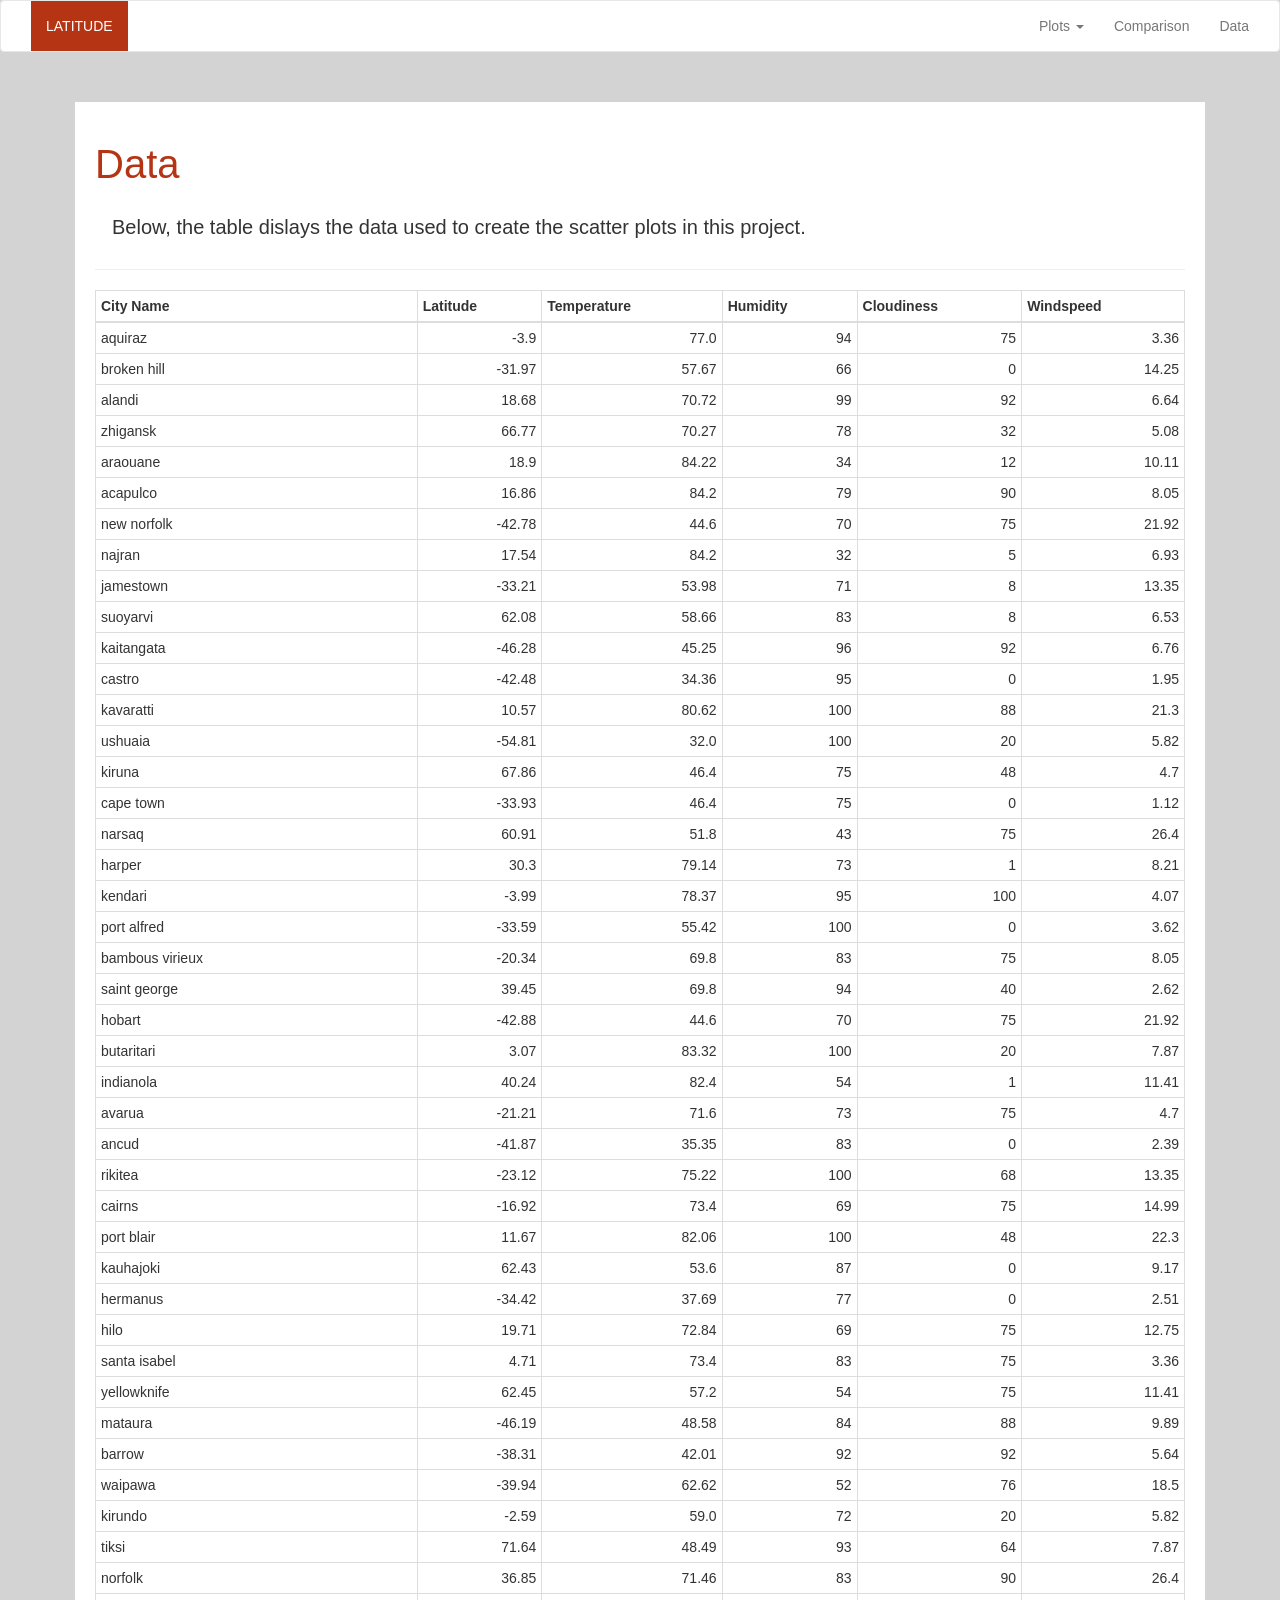
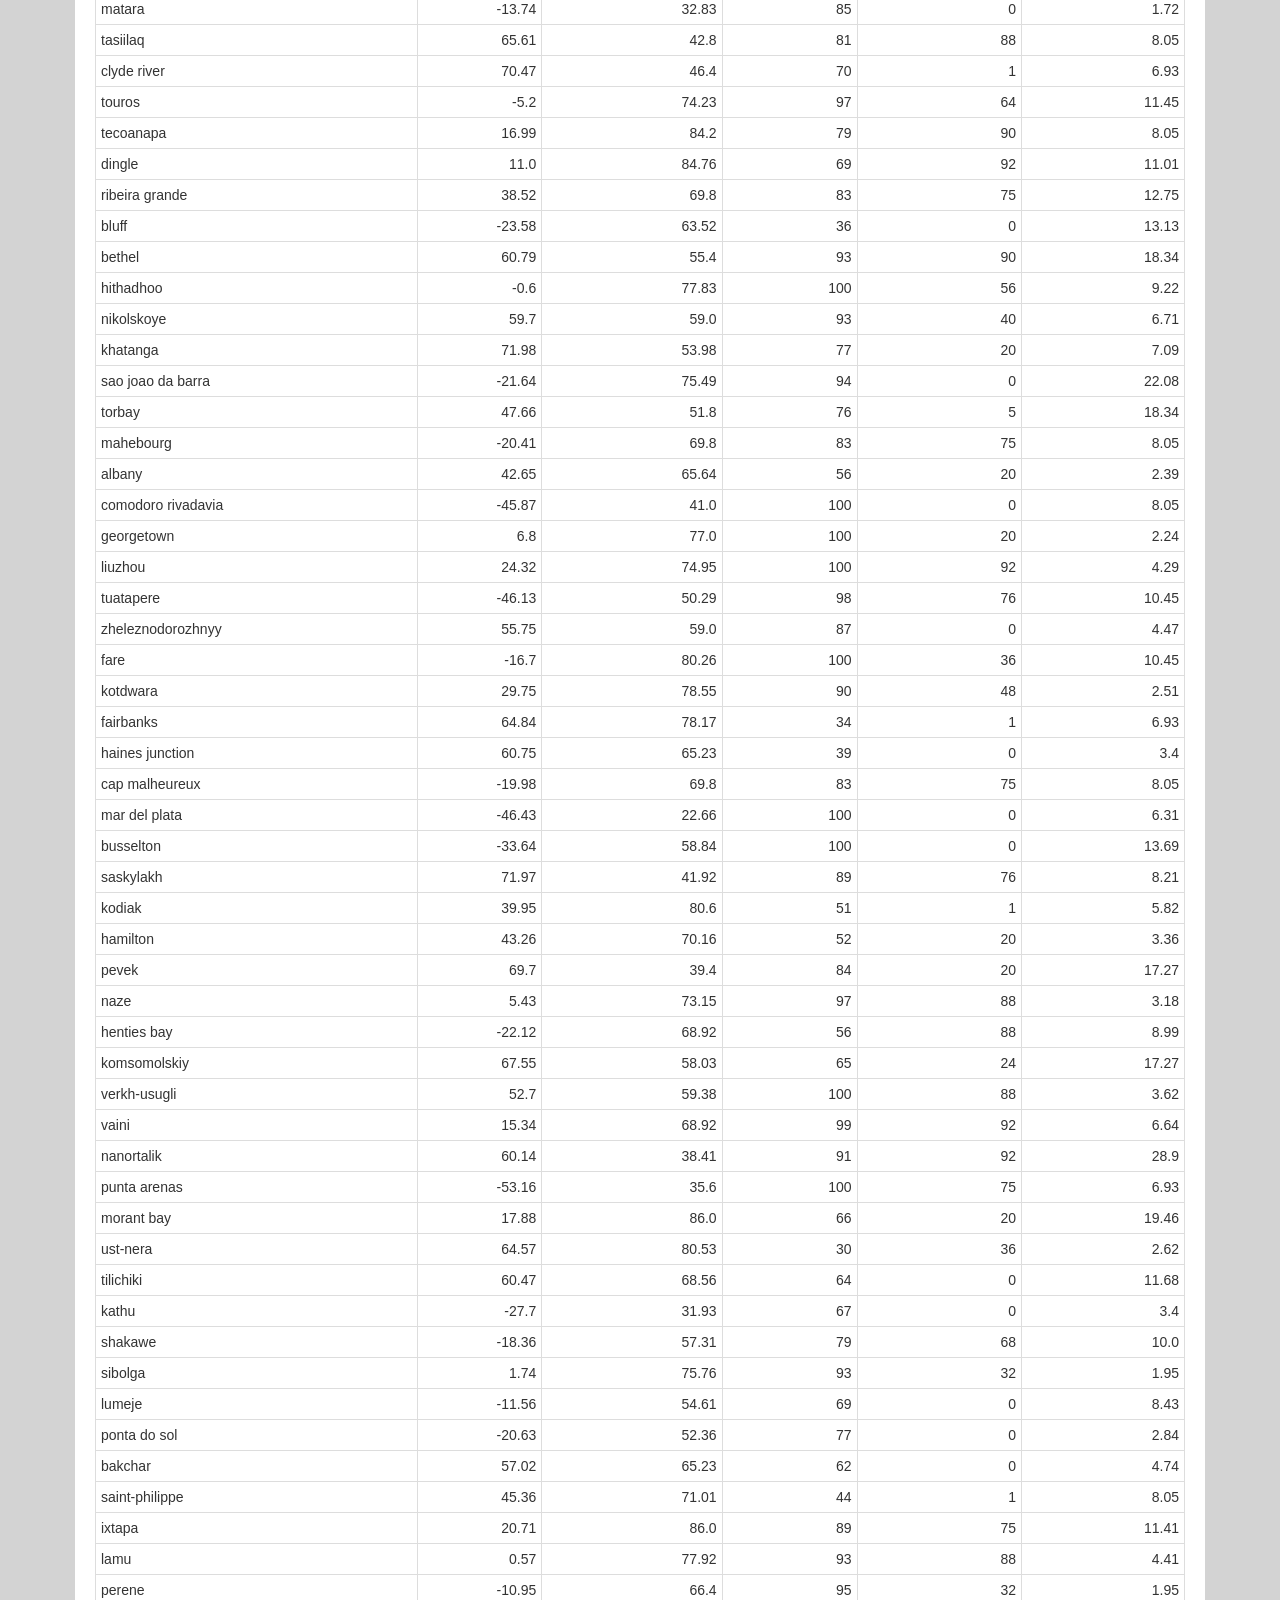
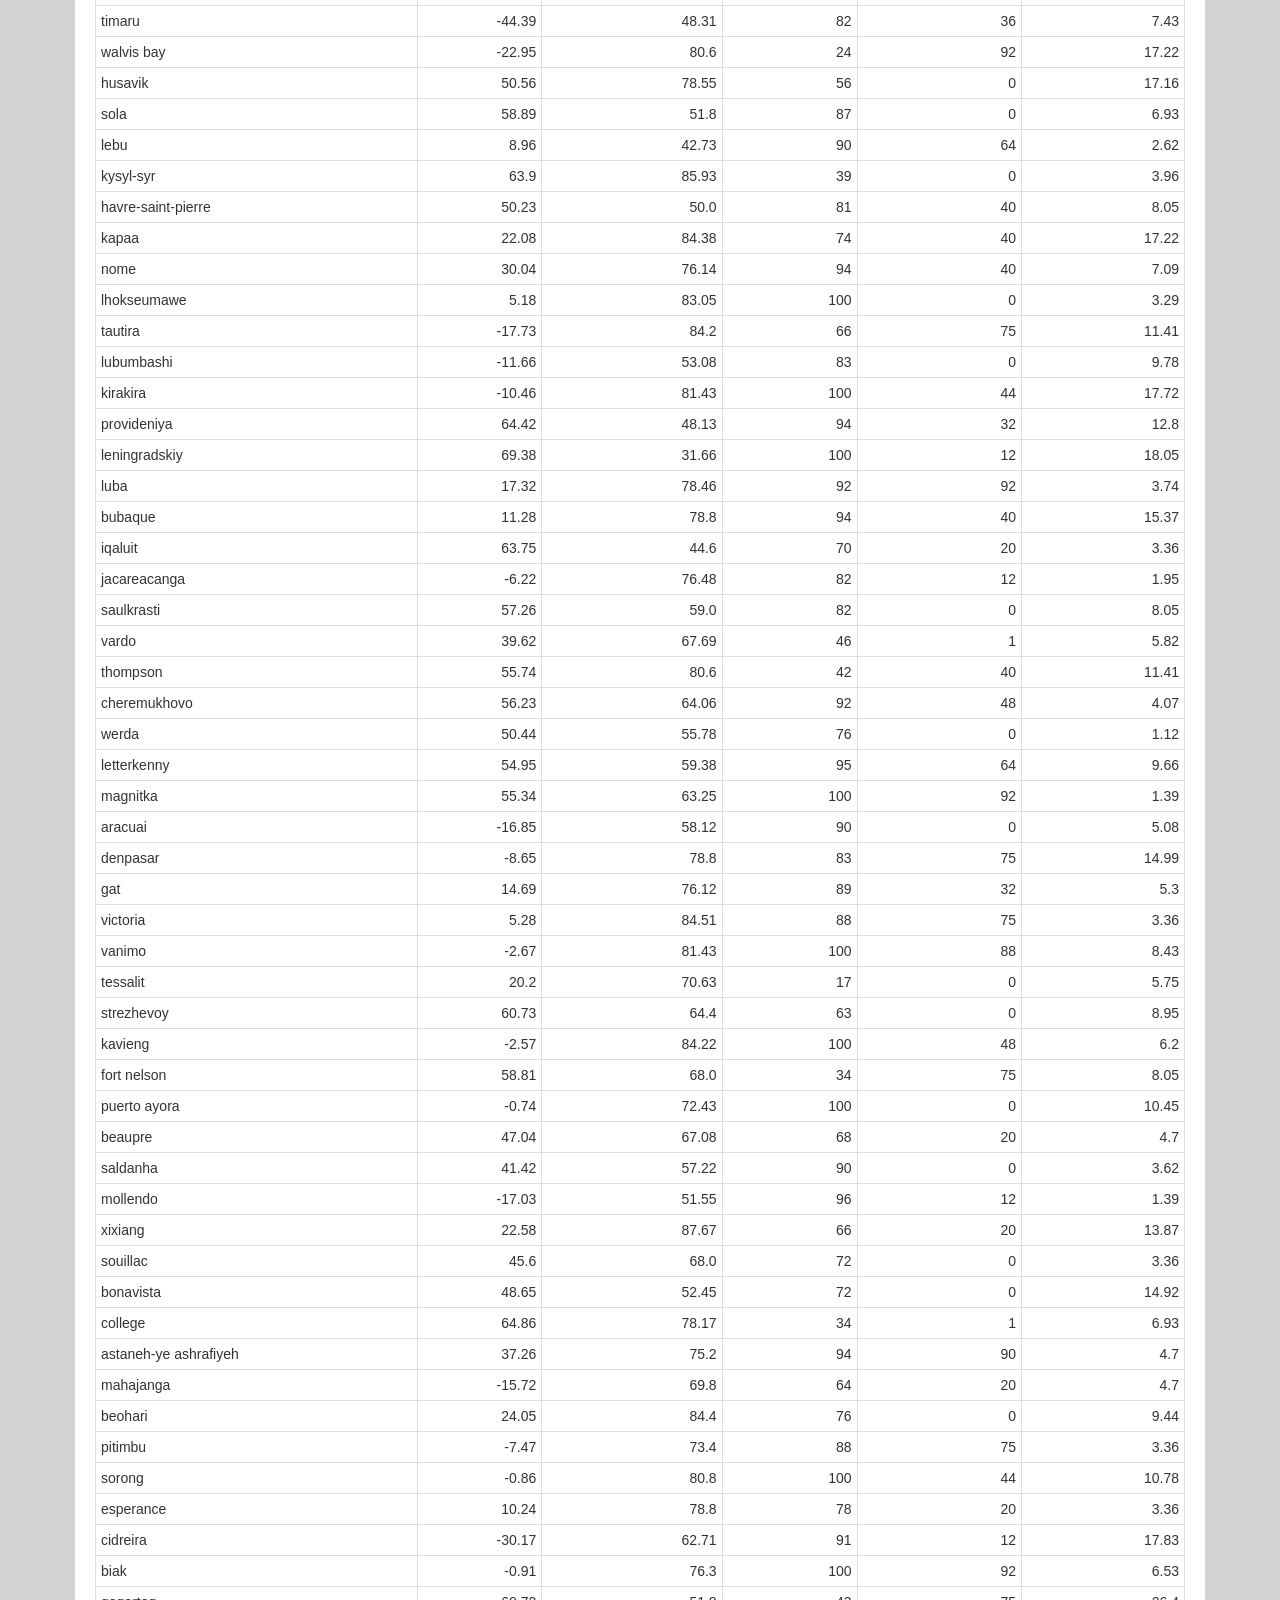
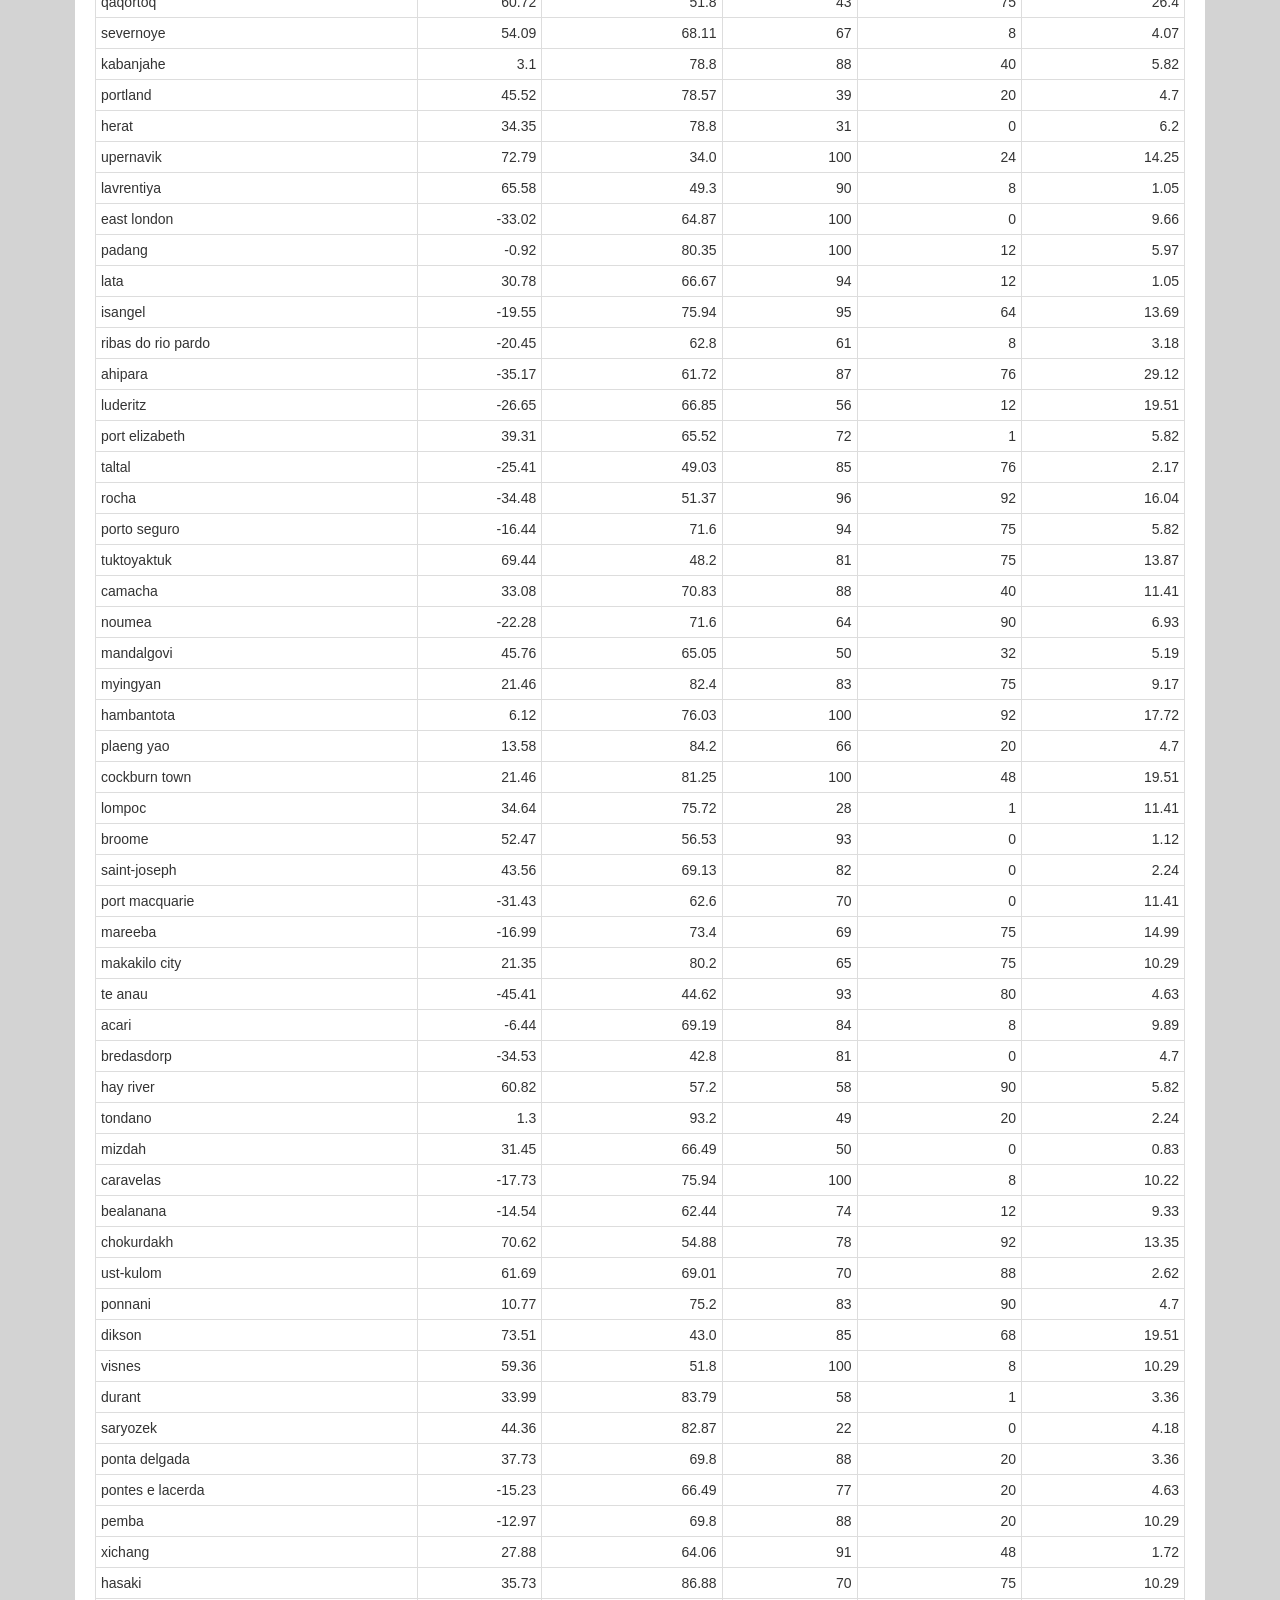
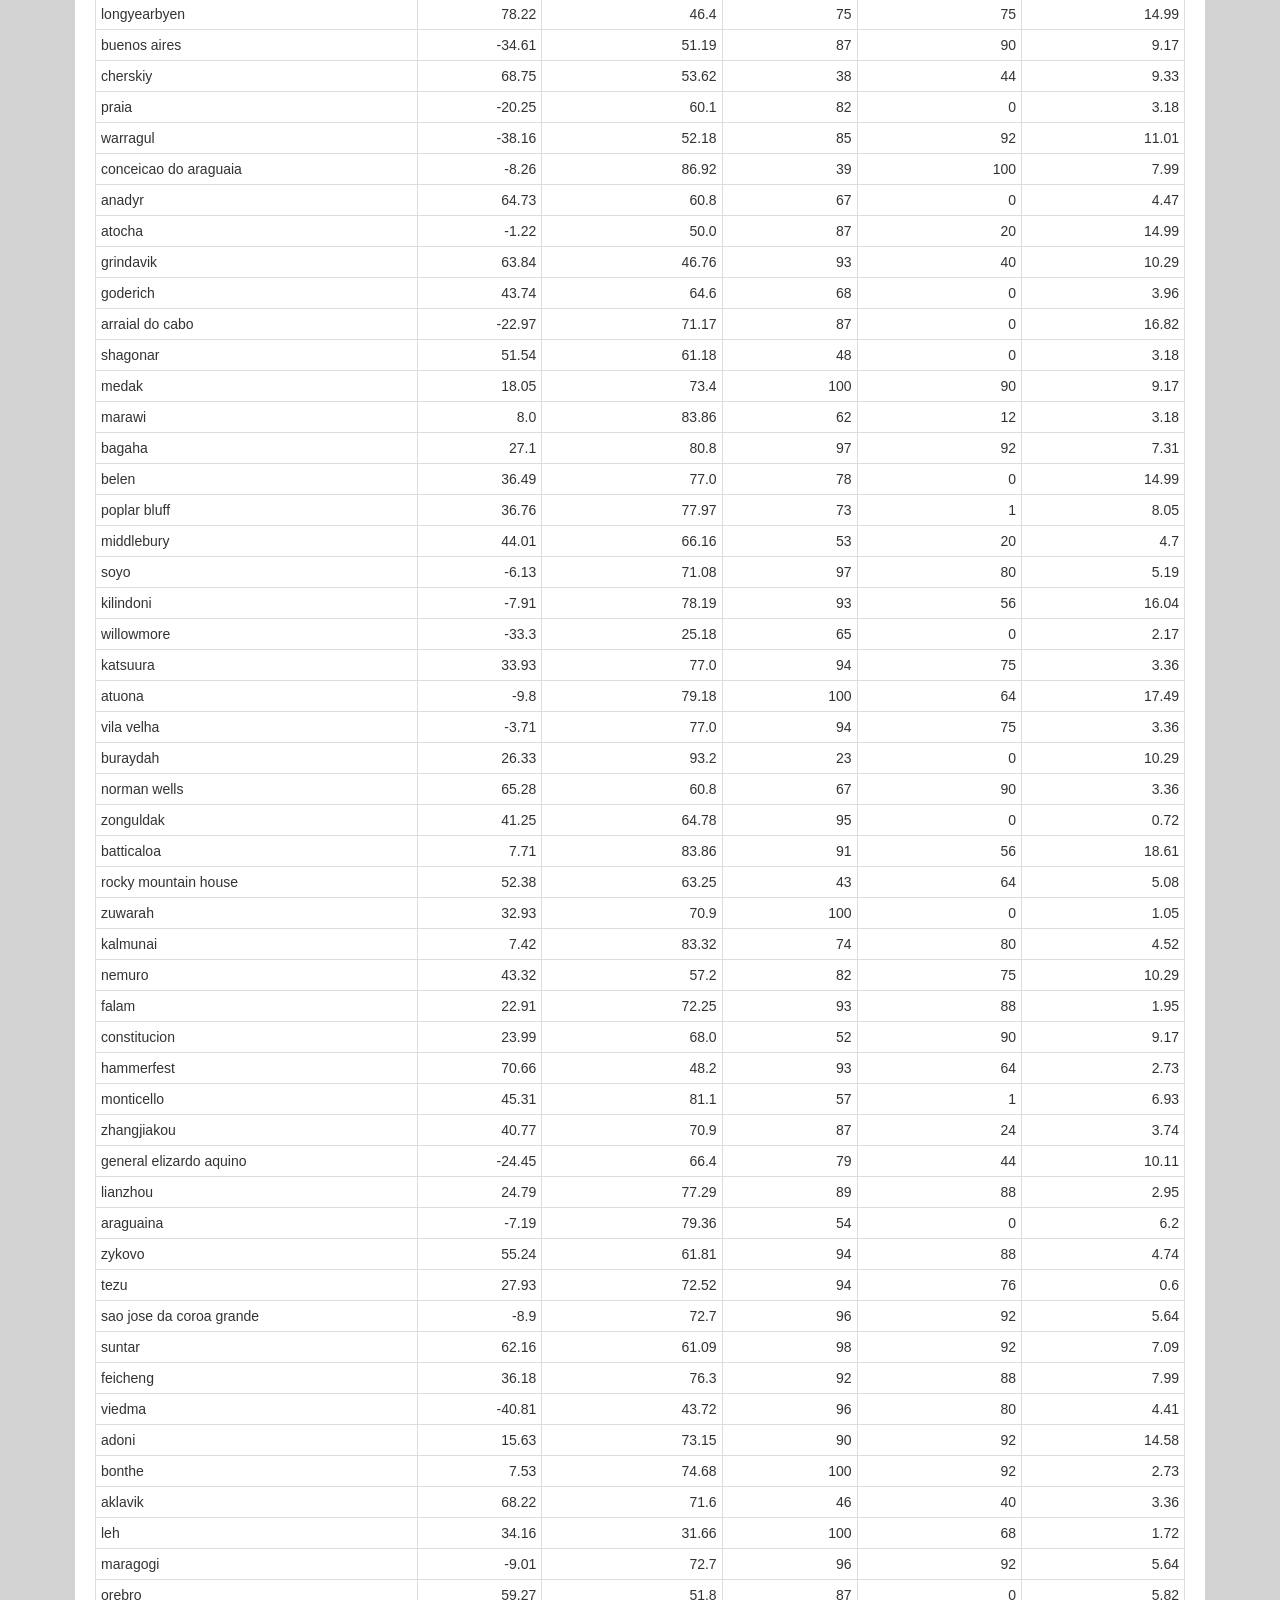
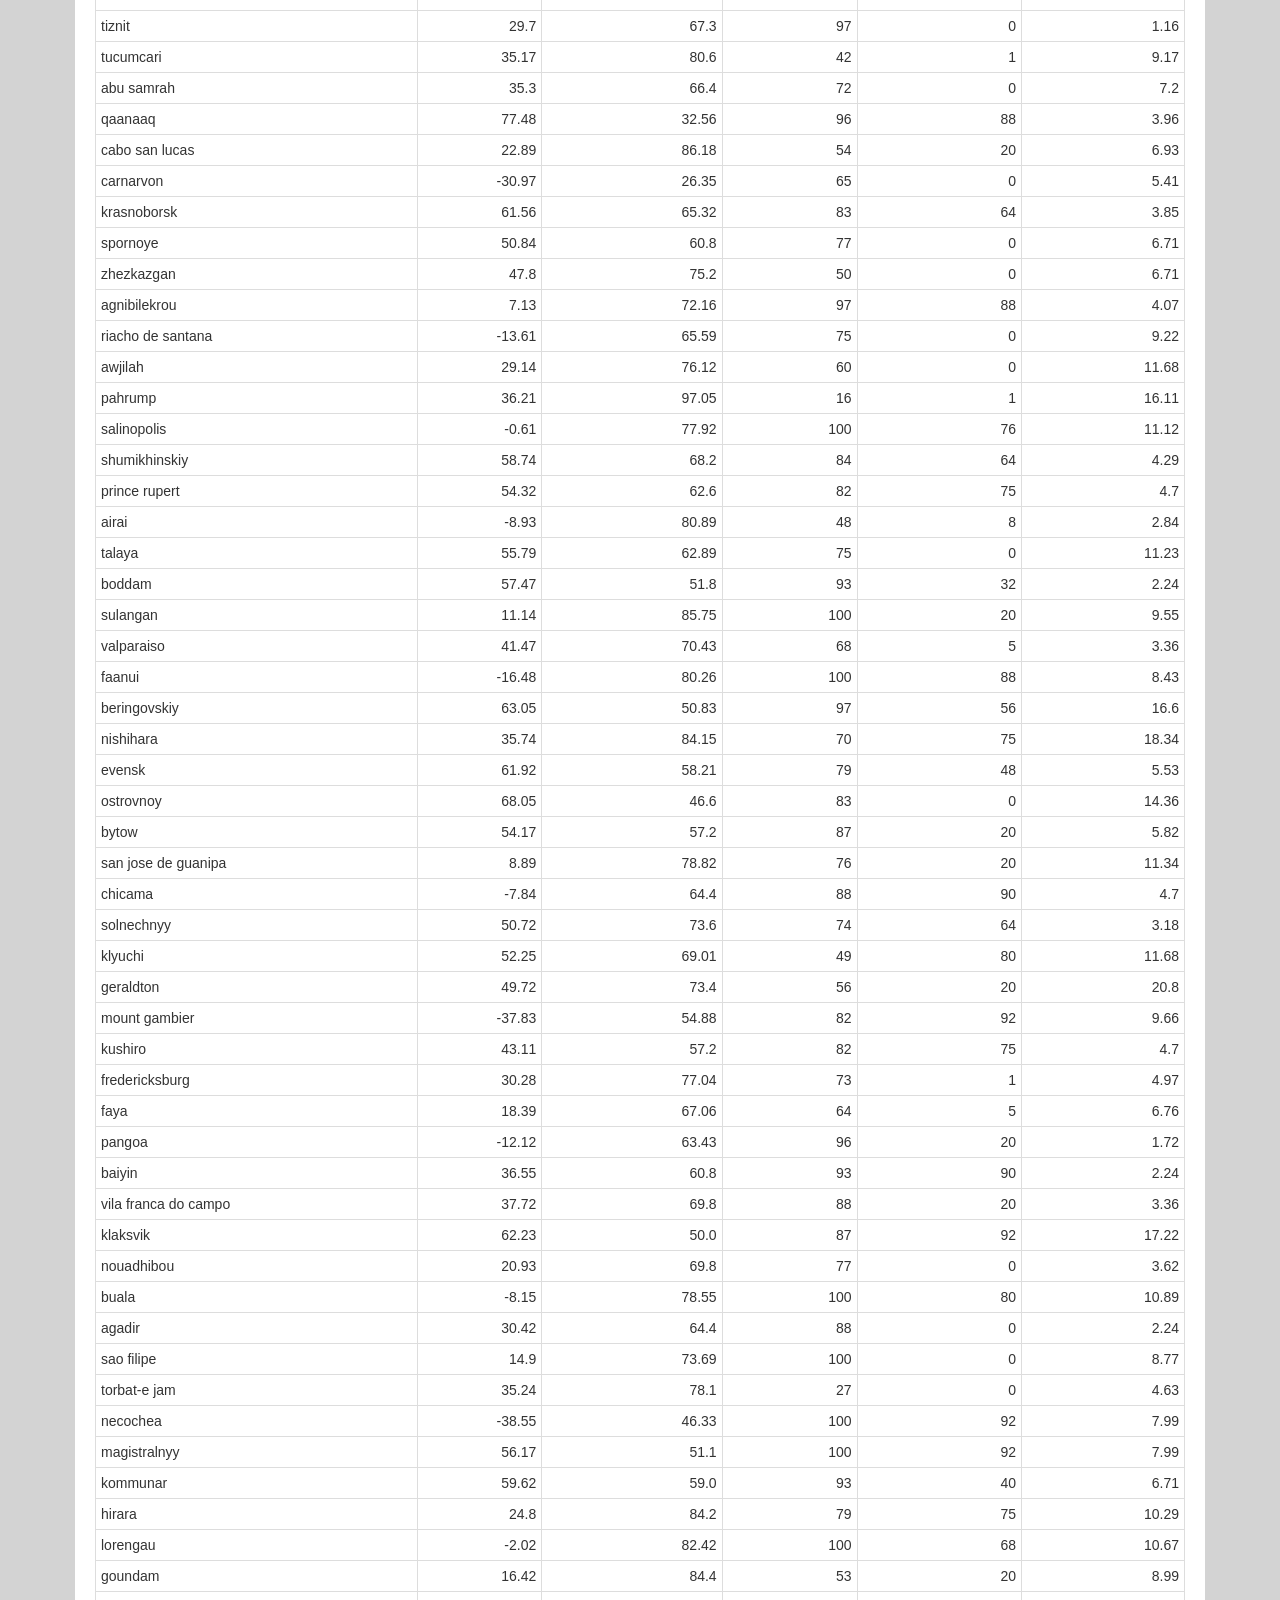
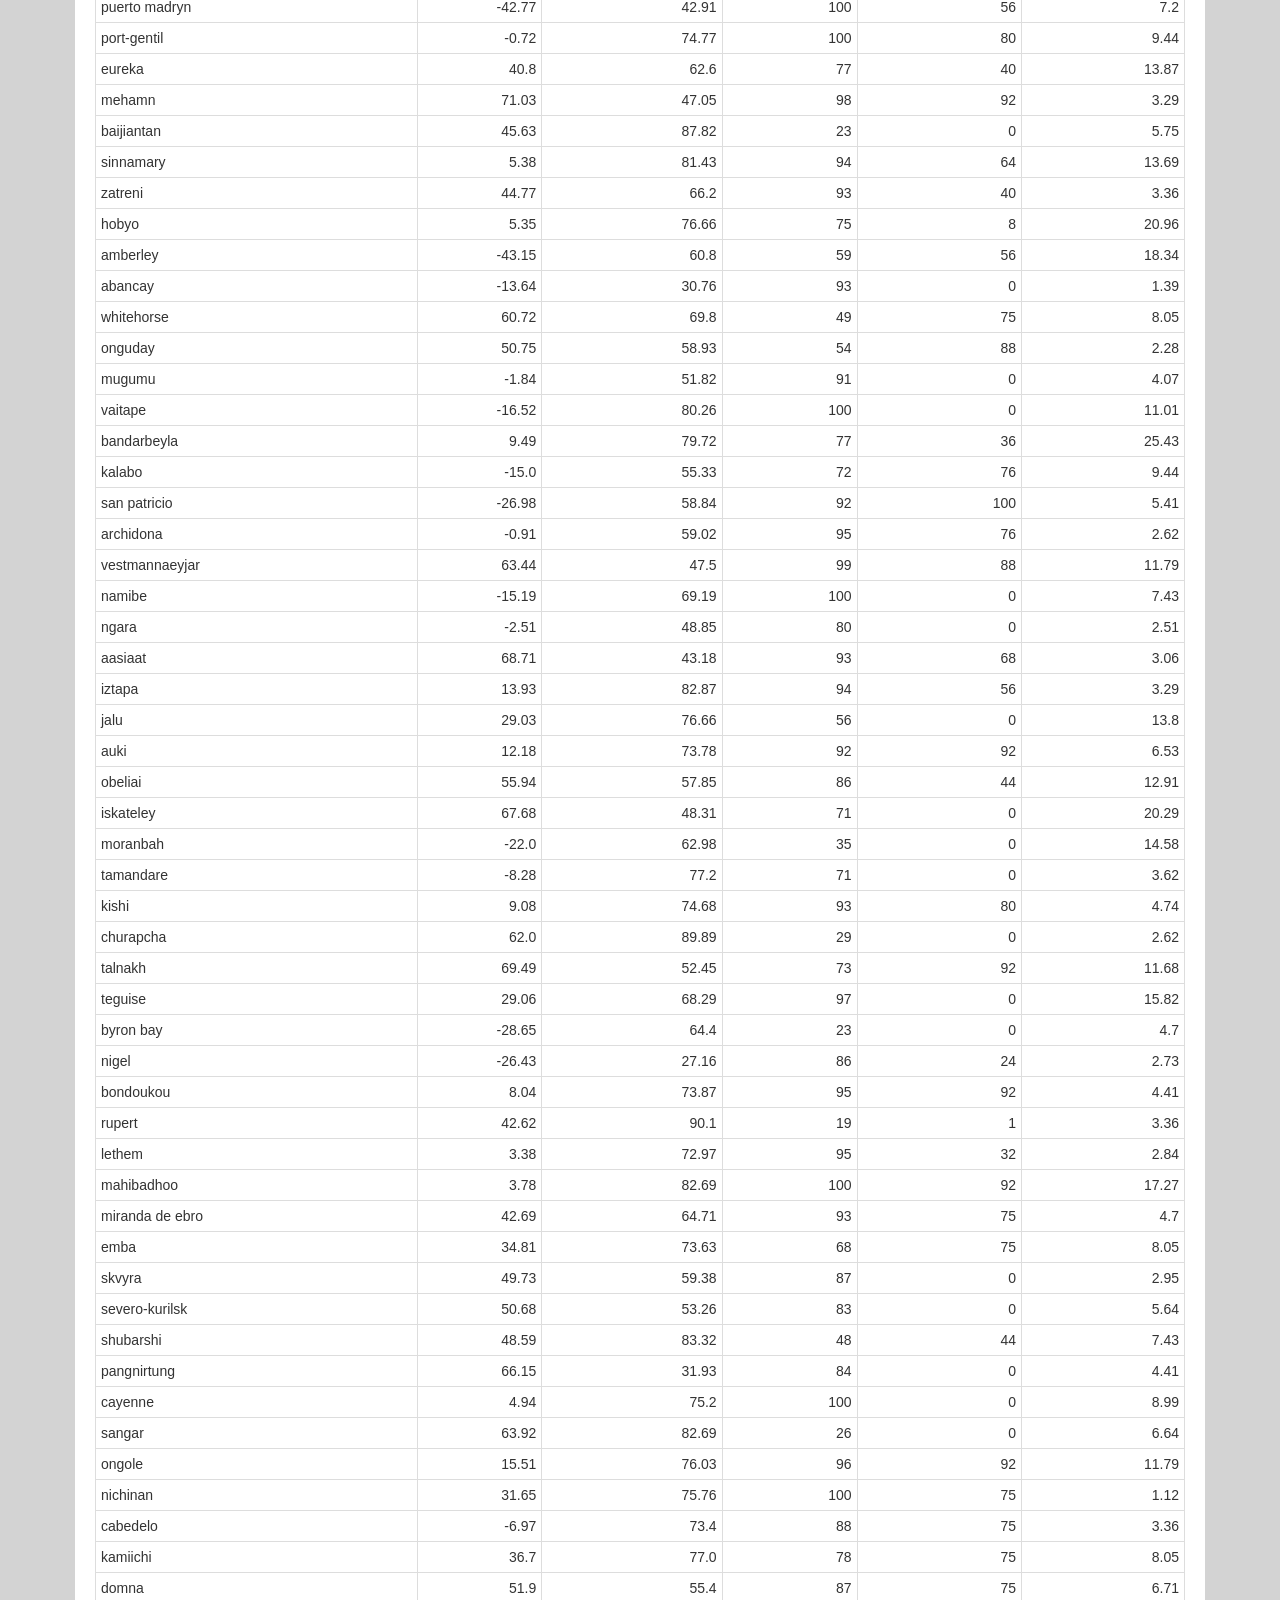
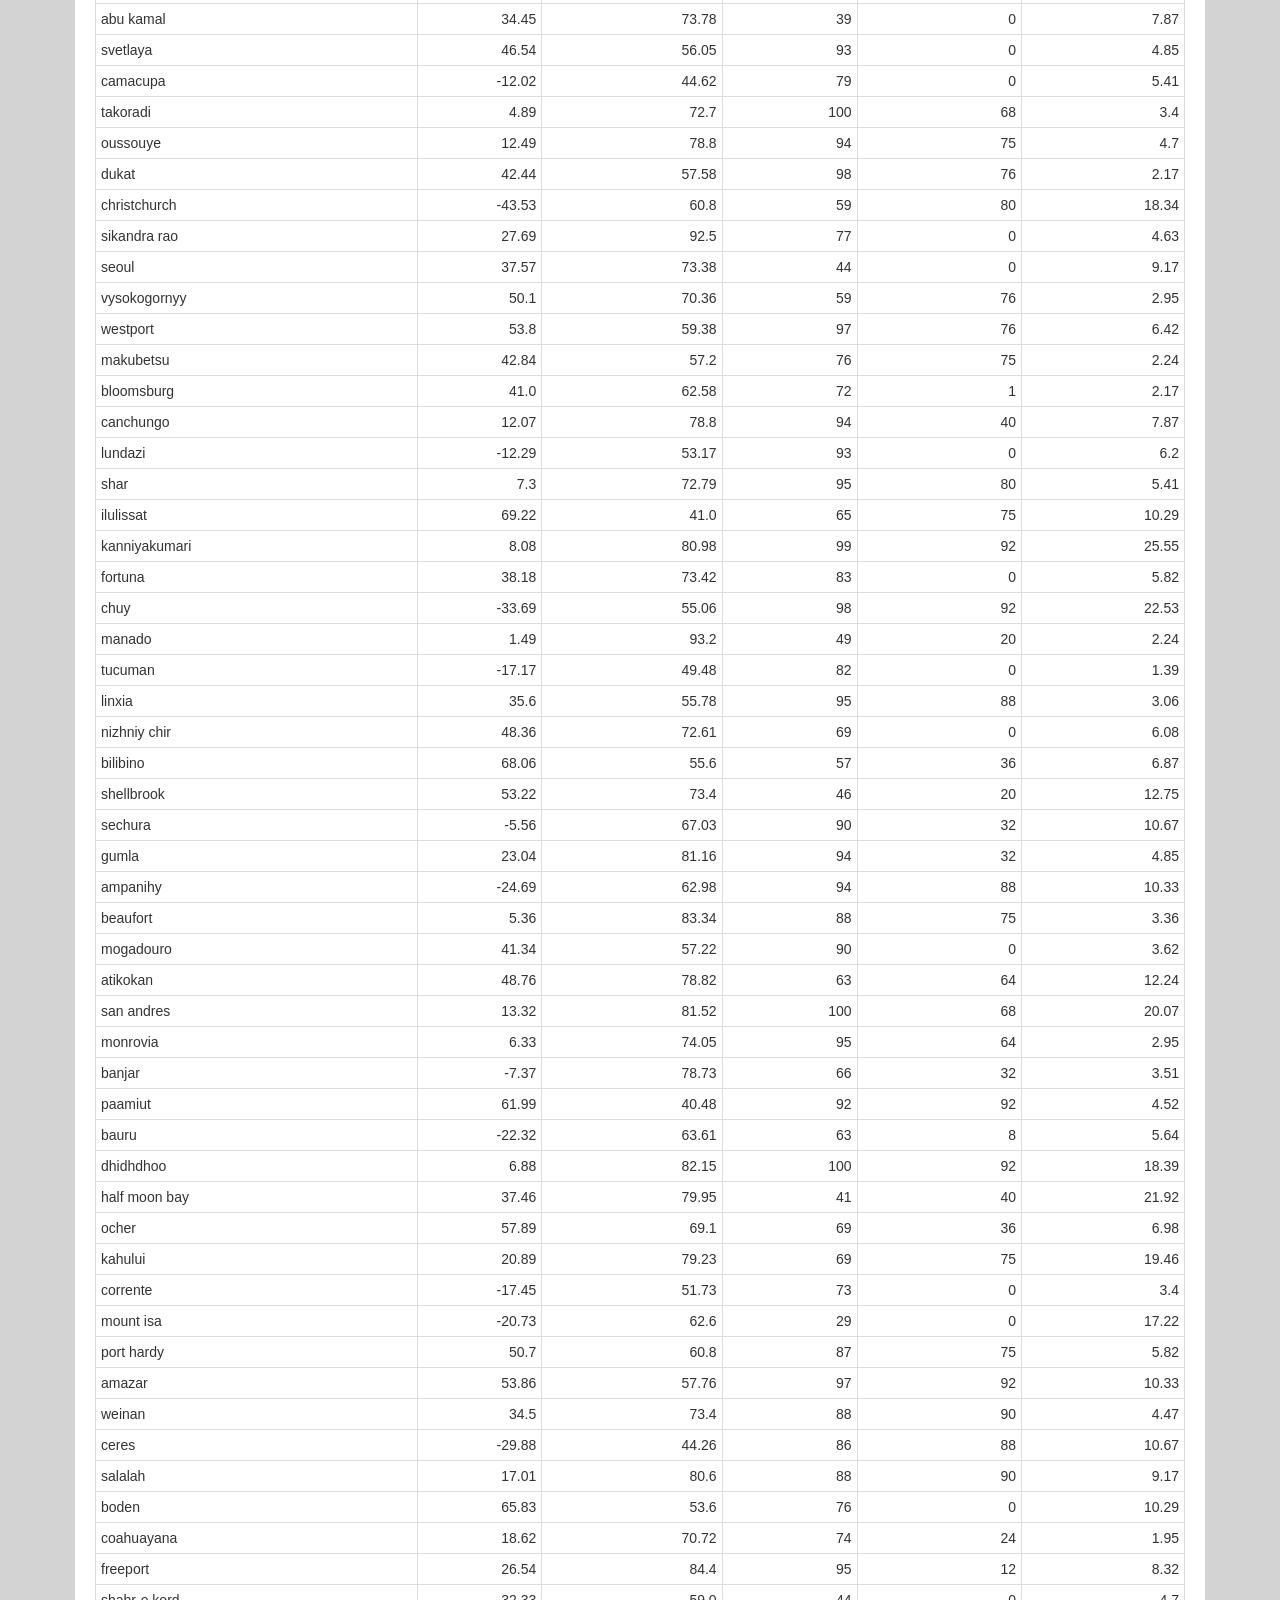
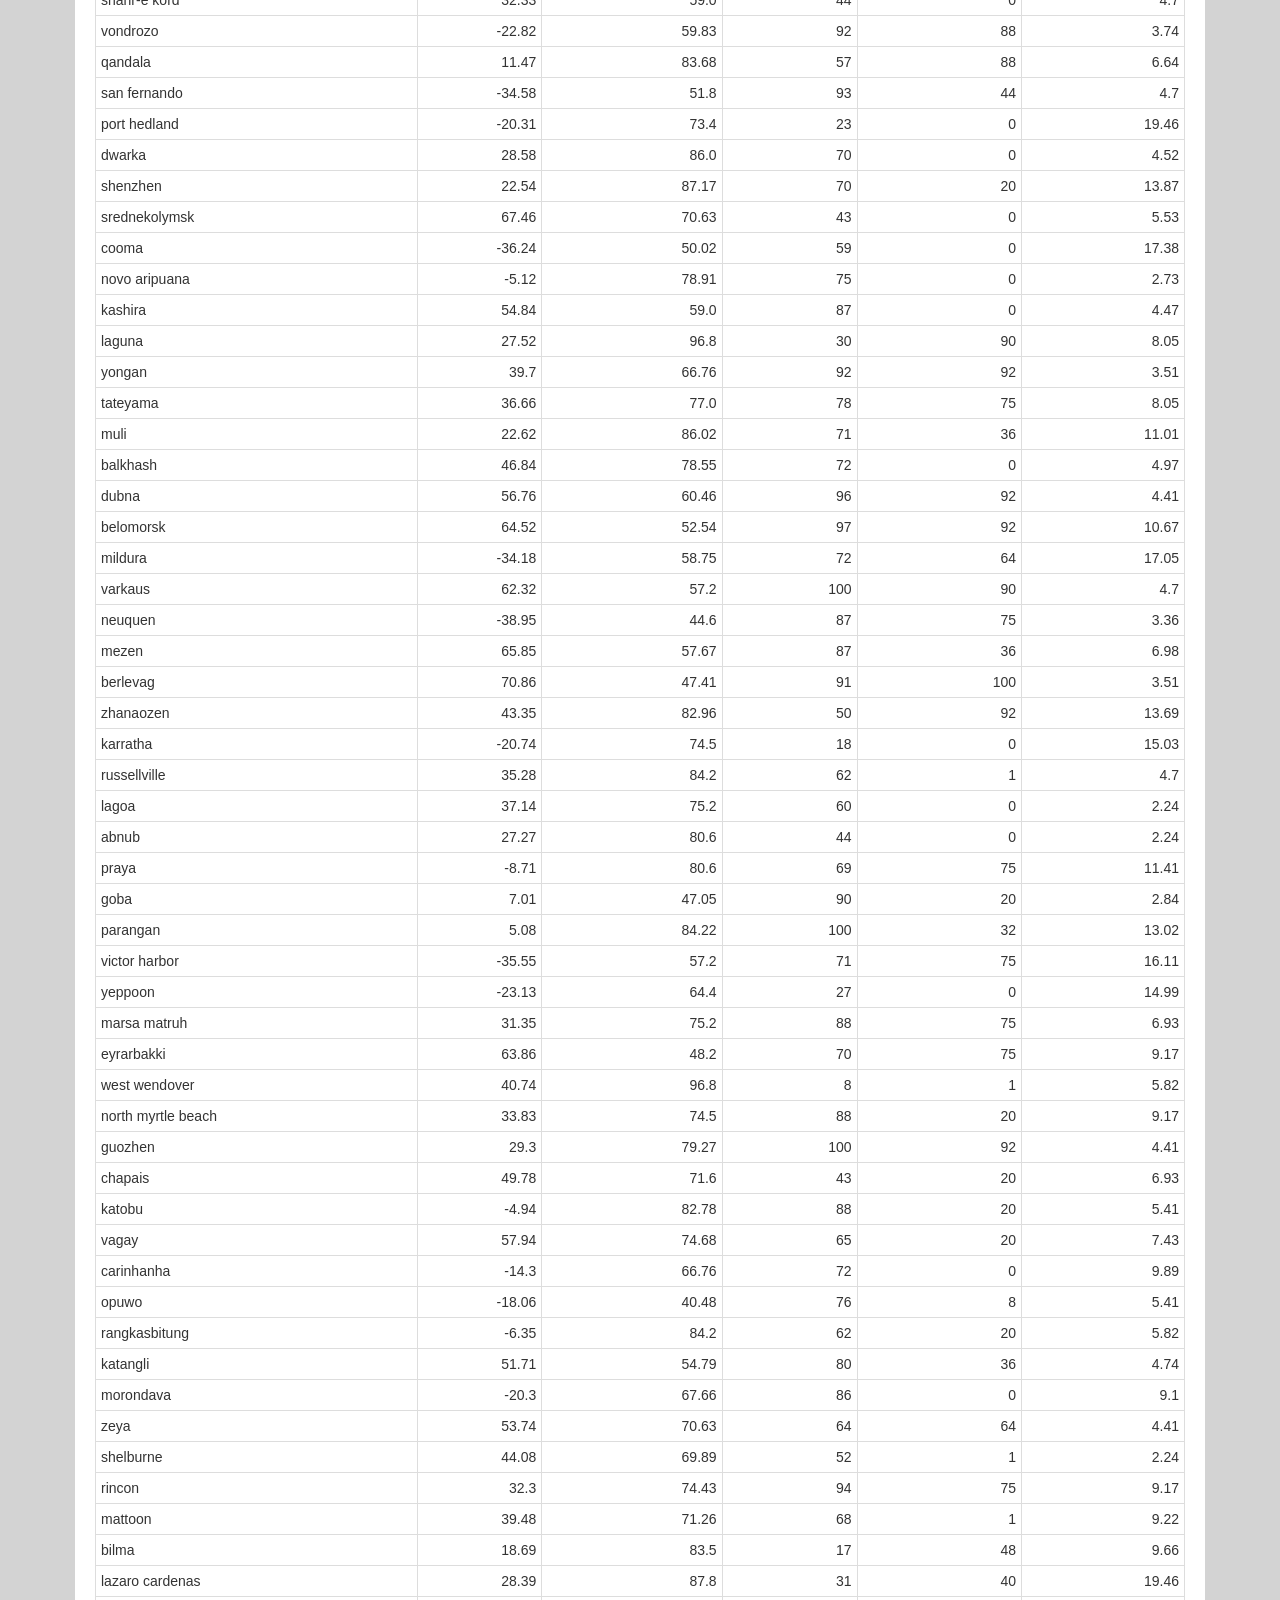
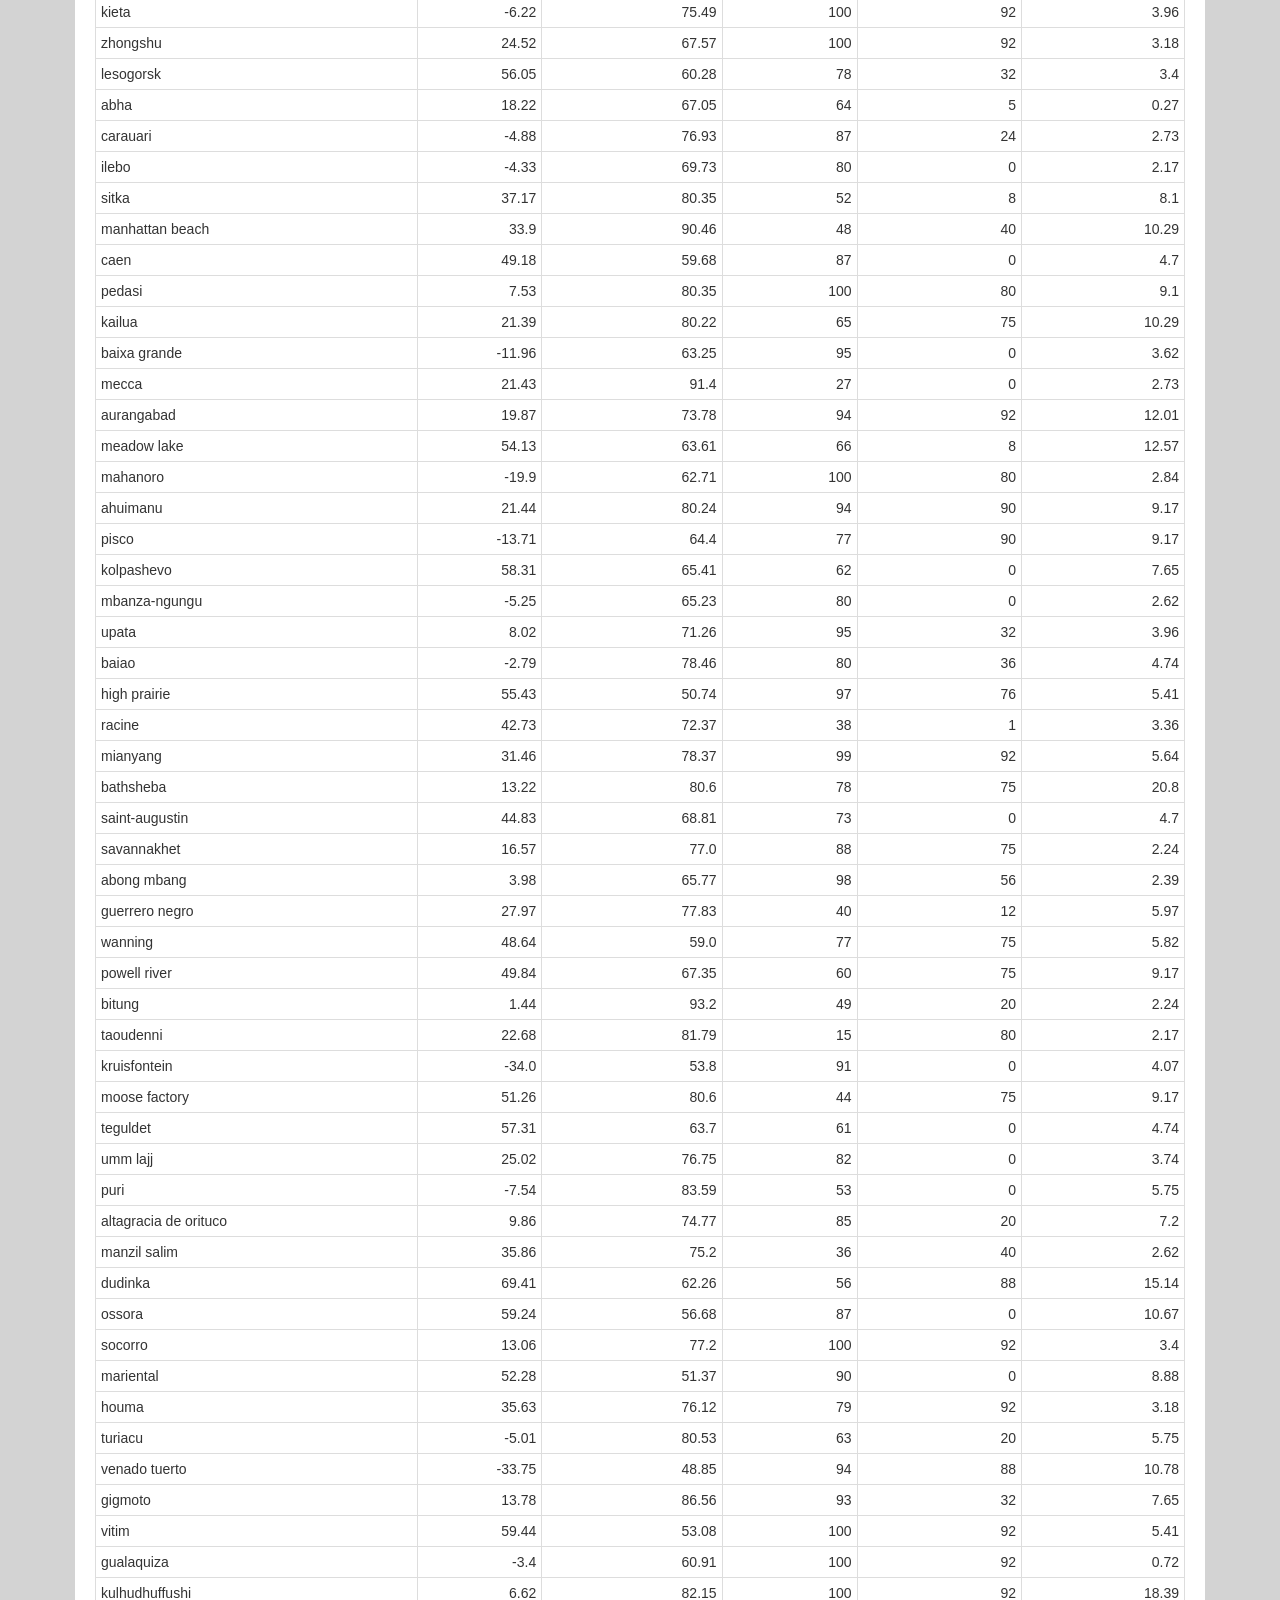
<file: Data.html>
<!DOCTYPE html>
<html>

<head>
    <meta charset="utf-8" />
    <meta http-equiv="X-UA-Compatible" content="IE=edge">
    <title>What is the weather like?</title>
    <link rel="stylesheet" href="https://maxcdn.bootstrapcdn.com/bootstrap/3.3.7/css/bootstrap.min.css" />
    <link rel="stylesheet" type="text/css" media="screen" href="style.css" />
    <script src="https://code.jquery.com/jquery-3.2.1.slim.min.js" integrity="sha384-KJ3o2DKtIkvYIK3UENzmM7KCkRr/rE9/Qpg6aAZGJwFDMVNA/GpGFF93hXpG5KkN"
        crossorigin="anonymous"></script>
    <script src="https://maxcdn.bootstrapcdn.com/bootstrap/4.0.0/js/bootstrap.min.js" integrity="sha384-JZR6Spejh4U02d8jOt6vLEHfe/JQGiRRSQQxSfFWpi1MquVdAyjUar5+76PVCmYl"
        crossorigin="anonymous"></script>

</head>

<body>
    <!--Nav Bar-->
    <nav class="navbar navbar-default">
        <div class="container-fluid">
            <!-- Brand and toggle get grouped for better mobile display -->
            <div class="navbar-header">
                <button type="button" class="navbar-toggle collapsed" data-toggle="collapse" data-target="#bs-example-navbar-collapse-1"
                    aria-expanded="false">
                    <span class="sr-only">Toggle navigation</span>
                    <span class="icon-bar"></span>
                    <span class="icon-bar"></span>
                    <span class="icon-bar"></span>
                </button>
            </div>

            <!-- Collect the nav links, and other content for toggling -->
            <div class="collapse navbar-collapse" id="bs-example-navbar-collapse-1">
                <!--left nav link-->
                <ul class="nav navbar-nav">
                    <li class="active">
                        <a href="index.html">LATITUDE
                            <span class="sr-only">(current)</span>
                        </a>
                    </li>
                </ul>
                <!--Right nav link-->
                <ul class="nav navbar-nav navbar-right">
                    <li class="dropdown">
                        <a href="#" class="dropdown-toggle" data-toggle="dropdown" role="button" aria-haspopup="true" aria-expanded="false">Plots
                            <span class="caret"></span>
                        </a>
                        <ul class="dropdown-menu">
                            <li>
                                <a href="MaxTemp.html">Max Temperature</a>
                            </li>
                            <li>
                                <a href="Humidity.html">Humidity</a>
                            </li>
                            <li>
                                <a href="Cloudiness.html">Cloudiness</a>
                            </li>
                            <li>
                                <a href="Wind.html">Wind Speed</a>
                            </li>
                        </ul>
                    </li>
                    <li>
                        <a href="Comparison.html">Comparison</a>
                    </li>
                    <li>
                        <a href="Data.html">Data</a>
                    </li>

                </ul>
            </div>
            <!-- /.navbar-collapse -->
        </div>
        <!-- /.container-fluid -->
    </nav>

    <!--Main Grid-->
    <div class="container">
        <div class="row">
            <div class=" col-sm-5 col-md-12">
                <div class="main-box">
                    <h1 class="main-pg-header">Data</h1>
                    <p>Below, the table dislays the data used to create the scatter plots in this project.</p>
                    <hr>
                    <div class="summary txt">
                            <table class="table table-bordered table-hover table-condensed">
                                    <thead><tr><th title="Field #1">City Name</th>
                                    <th title="Field #2">Latitude</th>
                                    <th title="Field #3">Temperature</th>
                                    <th title="Field #4">Humidity</th>
                                    <th title="Field #5">Cloudiness</th>
                                    <th title="Field #6">Windspeed</th>
                                    </tr></thead>
                                    <tbody><tr>
                                    <td>aquiraz</td>
                                    <td align="right">-3.9</td>
                                    <td align="right">77.0</td>
                                    <td align="right">94</td>
                                    <td align="right">75</td>
                                    <td align="right">3.36</td>
                                    </tr>
                                    <tr>
                                    <td>broken hill</td>
                                    <td align="right">-31.97</td>
                                    <td align="right">57.67</td>
                                    <td align="right">66</td>
                                    <td align="right">0</td>
                                    <td align="right">14.25</td>
                                    </tr>
                                    <tr>
                                    <td>alandi</td>
                                    <td align="right">18.68</td>
                                    <td align="right">70.72</td>
                                    <td align="right">99</td>
                                    <td align="right">92</td>
                                    <td align="right">6.64</td>
                                    </tr>
                                    <tr>
                                    <td>zhigansk</td>
                                    <td align="right">66.77</td>
                                    <td align="right">70.27</td>
                                    <td align="right">78</td>
                                    <td align="right">32</td>
                                    <td align="right">5.08</td>
                                    </tr>
                                    <tr>
                                    <td>araouane</td>
                                    <td align="right">18.9</td>
                                    <td align="right">84.22</td>
                                    <td align="right">34</td>
                                    <td align="right">12</td>
                                    <td align="right">10.11</td>
                                    </tr>
                                    <tr>
                                    <td>acapulco</td>
                                    <td align="right">16.86</td>
                                    <td align="right">84.2</td>
                                    <td align="right">79</td>
                                    <td align="right">90</td>
                                    <td align="right">8.05</td>
                                    </tr>
                                    <tr>
                                    <td>new norfolk</td>
                                    <td align="right">-42.78</td>
                                    <td align="right">44.6</td>
                                    <td align="right">70</td>
                                    <td align="right">75</td>
                                    <td align="right">21.92</td>
                                    </tr>
                                    <tr>
                                    <td>najran</td>
                                    <td align="right">17.54</td>
                                    <td align="right">84.2</td>
                                    <td align="right">32</td>
                                    <td align="right">5</td>
                                    <td align="right">6.93</td>
                                    </tr>
                                    <tr>
                                    <td>jamestown</td>
                                    <td align="right">-33.21</td>
                                    <td align="right">53.98</td>
                                    <td align="right">71</td>
                                    <td align="right">8</td>
                                    <td align="right">13.35</td>
                                    </tr>
                                    <tr>
                                    <td>suoyarvi</td>
                                    <td align="right">62.08</td>
                                    <td align="right">58.66</td>
                                    <td align="right">83</td>
                                    <td align="right">8</td>
                                    <td align="right">6.53</td>
                                    </tr>
                                    <tr>
                                    <td>kaitangata</td>
                                    <td align="right">-46.28</td>
                                    <td align="right">45.25</td>
                                    <td align="right">96</td>
                                    <td align="right">92</td>
                                    <td align="right">6.76</td>
                                    </tr>
                                    <tr>
                                    <td>castro</td>
                                    <td align="right">-42.48</td>
                                    <td align="right">34.36</td>
                                    <td align="right">95</td>
                                    <td align="right">0</td>
                                    <td align="right">1.95</td>
                                    </tr>
                                    <tr>
                                    <td>kavaratti</td>
                                    <td align="right">10.57</td>
                                    <td align="right">80.62</td>
                                    <td align="right">100</td>
                                    <td align="right">88</td>
                                    <td align="right">21.3</td>
                                    </tr>
                                    <tr>
                                    <td>ushuaia</td>
                                    <td align="right">-54.81</td>
                                    <td align="right">32.0</td>
                                    <td align="right">100</td>
                                    <td align="right">20</td>
                                    <td align="right">5.82</td>
                                    </tr>
                                    <tr>
                                    <td>kiruna</td>
                                    <td align="right">67.86</td>
                                    <td align="right">46.4</td>
                                    <td align="right">75</td>
                                    <td align="right">48</td>
                                    <td align="right">4.7</td>
                                    </tr>
                                    <tr>
                                    <td>cape town</td>
                                    <td align="right">-33.93</td>
                                    <td align="right">46.4</td>
                                    <td align="right">75</td>
                                    <td align="right">0</td>
                                    <td align="right">1.12</td>
                                    </tr>
                                    <tr>
                                    <td>narsaq</td>
                                    <td align="right">60.91</td>
                                    <td align="right">51.8</td>
                                    <td align="right">43</td>
                                    <td align="right">75</td>
                                    <td align="right">26.4</td>
                                    </tr>
                                    <tr>
                                    <td>harper</td>
                                    <td align="right">30.3</td>
                                    <td align="right">79.14</td>
                                    <td align="right">73</td>
                                    <td align="right">1</td>
                                    <td align="right">8.21</td>
                                    </tr>
                                    <tr>
                                    <td>kendari</td>
                                    <td align="right">-3.99</td>
                                    <td align="right">78.37</td>
                                    <td align="right">95</td>
                                    <td align="right">100</td>
                                    <td align="right">4.07</td>
                                    </tr>
                                    <tr>
                                    <td>port alfred</td>
                                    <td align="right">-33.59</td>
                                    <td align="right">55.42</td>
                                    <td align="right">100</td>
                                    <td align="right">0</td>
                                    <td align="right">3.62</td>
                                    </tr>
                                    <tr>
                                    <td>bambous virieux</td>
                                    <td align="right">-20.34</td>
                                    <td align="right">69.8</td>
                                    <td align="right">83</td>
                                    <td align="right">75</td>
                                    <td align="right">8.05</td>
                                    </tr>
                                    <tr>
                                    <td>saint george</td>
                                    <td align="right">39.45</td>
                                    <td align="right">69.8</td>
                                    <td align="right">94</td>
                                    <td align="right">40</td>
                                    <td align="right">2.62</td>
                                    </tr>
                                    <tr>
                                    <td>hobart</td>
                                    <td align="right">-42.88</td>
                                    <td align="right">44.6</td>
                                    <td align="right">70</td>
                                    <td align="right">75</td>
                                    <td align="right">21.92</td>
                                    </tr>
                                    <tr>
                                    <td>butaritari</td>
                                    <td align="right">3.07</td>
                                    <td align="right">83.32</td>
                                    <td align="right">100</td>
                                    <td align="right">20</td>
                                    <td align="right">7.87</td>
                                    </tr>
                                    <tr>
                                    <td>indianola</td>
                                    <td align="right">40.24</td>
                                    <td align="right">82.4</td>
                                    <td align="right">54</td>
                                    <td align="right">1</td>
                                    <td align="right">11.41</td>
                                    </tr>
                                    <tr>
                                    <td>avarua</td>
                                    <td align="right">-21.21</td>
                                    <td align="right">71.6</td>
                                    <td align="right">73</td>
                                    <td align="right">75</td>
                                    <td align="right">4.7</td>
                                    </tr>
                                    <tr>
                                    <td>ancud</td>
                                    <td align="right">-41.87</td>
                                    <td align="right">35.35</td>
                                    <td align="right">83</td>
                                    <td align="right">0</td>
                                    <td align="right">2.39</td>
                                    </tr>
                                    <tr>
                                    <td>rikitea</td>
                                    <td align="right">-23.12</td>
                                    <td align="right">75.22</td>
                                    <td align="right">100</td>
                                    <td align="right">68</td>
                                    <td align="right">13.35</td>
                                    </tr>
                                    <tr>
                                    <td>cairns</td>
                                    <td align="right">-16.92</td>
                                    <td align="right">73.4</td>
                                    <td align="right">69</td>
                                    <td align="right">75</td>
                                    <td align="right">14.99</td>
                                    </tr>
                                    <tr>
                                    <td>port blair</td>
                                    <td align="right">11.67</td>
                                    <td align="right">82.06</td>
                                    <td align="right">100</td>
                                    <td align="right">48</td>
                                    <td align="right">22.3</td>
                                    </tr>
                                    <tr>
                                    <td>kauhajoki</td>
                                    <td align="right">62.43</td>
                                    <td align="right">53.6</td>
                                    <td align="right">87</td>
                                    <td align="right">0</td>
                                    <td align="right">9.17</td>
                                    </tr>
                                    <tr>
                                    <td>hermanus</td>
                                    <td align="right">-34.42</td>
                                    <td align="right">37.69</td>
                                    <td align="right">77</td>
                                    <td align="right">0</td>
                                    <td align="right">2.51</td>
                                    </tr>
                                    <tr>
                                    <td>hilo</td>
                                    <td align="right">19.71</td>
                                    <td align="right">72.84</td>
                                    <td align="right">69</td>
                                    <td align="right">75</td>
                                    <td align="right">12.75</td>
                                    </tr>
                                    <tr>
                                    <td>santa isabel</td>
                                    <td align="right">4.71</td>
                                    <td align="right">73.4</td>
                                    <td align="right">83</td>
                                    <td align="right">75</td>
                                    <td align="right">3.36</td>
                                    </tr>
                                    <tr>
                                    <td>yellowknife</td>
                                    <td align="right">62.45</td>
                                    <td align="right">57.2</td>
                                    <td align="right">54</td>
                                    <td align="right">75</td>
                                    <td align="right">11.41</td>
                                    </tr>
                                    <tr>
                                    <td>mataura</td>
                                    <td align="right">-46.19</td>
                                    <td align="right">48.58</td>
                                    <td align="right">84</td>
                                    <td align="right">88</td>
                                    <td align="right">9.89</td>
                                    </tr>
                                    <tr>
                                    <td>barrow</td>
                                    <td align="right">-38.31</td>
                                    <td align="right">42.01</td>
                                    <td align="right">92</td>
                                    <td align="right">92</td>
                                    <td align="right">5.64</td>
                                    </tr>
                                    <tr>
                                    <td>waipawa</td>
                                    <td align="right">-39.94</td>
                                    <td align="right">62.62</td>
                                    <td align="right">52</td>
                                    <td align="right">76</td>
                                    <td align="right">18.5</td>
                                    </tr>
                                    <tr>
                                    <td>kirundo</td>
                                    <td align="right">-2.59</td>
                                    <td align="right">59.0</td>
                                    <td align="right">72</td>
                                    <td align="right">20</td>
                                    <td align="right">5.82</td>
                                    </tr>
                                    <tr>
                                    <td>tiksi</td>
                                    <td align="right">71.64</td>
                                    <td align="right">48.49</td>
                                    <td align="right">93</td>
                                    <td align="right">64</td>
                                    <td align="right">7.87</td>
                                    </tr>
                                    <tr>
                                    <td>norfolk</td>
                                    <td align="right">36.85</td>
                                    <td align="right">71.46</td>
                                    <td align="right">83</td>
                                    <td align="right">90</td>
                                    <td align="right">26.4</td>
                                    </tr>
                                    <tr>
                                    <td>matara</td>
                                    <td align="right">-13.74</td>
                                    <td align="right">32.83</td>
                                    <td align="right">85</td>
                                    <td align="right">0</td>
                                    <td align="right">1.72</td>
                                    </tr>
                                    <tr>
                                    <td>tasiilaq</td>
                                    <td align="right">65.61</td>
                                    <td align="right">42.8</td>
                                    <td align="right">81</td>
                                    <td align="right">88</td>
                                    <td align="right">8.05</td>
                                    </tr>
                                    <tr>
                                    <td>clyde river</td>
                                    <td align="right">70.47</td>
                                    <td align="right">46.4</td>
                                    <td align="right">70</td>
                                    <td align="right">1</td>
                                    <td align="right">6.93</td>
                                    </tr>
                                    <tr>
                                    <td>touros</td>
                                    <td align="right">-5.2</td>
                                    <td align="right">74.23</td>
                                    <td align="right">97</td>
                                    <td align="right">64</td>
                                    <td align="right">11.45</td>
                                    </tr>
                                    <tr>
                                    <td>tecoanapa</td>
                                    <td align="right">16.99</td>
                                    <td align="right">84.2</td>
                                    <td align="right">79</td>
                                    <td align="right">90</td>
                                    <td align="right">8.05</td>
                                    </tr>
                                    <tr>
                                    <td>dingle</td>
                                    <td align="right">11.0</td>
                                    <td align="right">84.76</td>
                                    <td align="right">69</td>
                                    <td align="right">92</td>
                                    <td align="right">11.01</td>
                                    </tr>
                                    <tr>
                                    <td>ribeira grande</td>
                                    <td align="right">38.52</td>
                                    <td align="right">69.8</td>
                                    <td align="right">83</td>
                                    <td align="right">75</td>
                                    <td align="right">12.75</td>
                                    </tr>
                                    <tr>
                                    <td>bluff</td>
                                    <td align="right">-23.58</td>
                                    <td align="right">63.52</td>
                                    <td align="right">36</td>
                                    <td align="right">0</td>
                                    <td align="right">13.13</td>
                                    </tr>
                                    <tr>
                                    <td>bethel</td>
                                    <td align="right">60.79</td>
                                    <td align="right">55.4</td>
                                    <td align="right">93</td>
                                    <td align="right">90</td>
                                    <td align="right">18.34</td>
                                    </tr>
                                    <tr>
                                    <td>hithadhoo</td>
                                    <td align="right">-0.6</td>
                                    <td align="right">77.83</td>
                                    <td align="right">100</td>
                                    <td align="right">56</td>
                                    <td align="right">9.22</td>
                                    </tr>
                                    <tr>
                                    <td>nikolskoye</td>
                                    <td align="right">59.7</td>
                                    <td align="right">59.0</td>
                                    <td align="right">93</td>
                                    <td align="right">40</td>
                                    <td align="right">6.71</td>
                                    </tr>
                                    <tr>
                                    <td>khatanga</td>
                                    <td align="right">71.98</td>
                                    <td align="right">53.98</td>
                                    <td align="right">77</td>
                                    <td align="right">20</td>
                                    <td align="right">7.09</td>
                                    </tr>
                                    <tr>
                                    <td>sao joao da barra</td>
                                    <td align="right">-21.64</td>
                                    <td align="right">75.49</td>
                                    <td align="right">94</td>
                                    <td align="right">0</td>
                                    <td align="right">22.08</td>
                                    </tr>
                                    <tr>
                                    <td>torbay</td>
                                    <td align="right">47.66</td>
                                    <td align="right">51.8</td>
                                    <td align="right">76</td>
                                    <td align="right">5</td>
                                    <td align="right">18.34</td>
                                    </tr>
                                    <tr>
                                    <td>mahebourg</td>
                                    <td align="right">-20.41</td>
                                    <td align="right">69.8</td>
                                    <td align="right">83</td>
                                    <td align="right">75</td>
                                    <td align="right">8.05</td>
                                    </tr>
                                    <tr>
                                    <td>albany</td>
                                    <td align="right">42.65</td>
                                    <td align="right">65.64</td>
                                    <td align="right">56</td>
                                    <td align="right">20</td>
                                    <td align="right">2.39</td>
                                    </tr>
                                    <tr>
                                    <td>comodoro rivadavia</td>
                                    <td align="right">-45.87</td>
                                    <td align="right">41.0</td>
                                    <td align="right">100</td>
                                    <td align="right">0</td>
                                    <td align="right">8.05</td>
                                    </tr>
                                    <tr>
                                    <td>georgetown</td>
                                    <td align="right">6.8</td>
                                    <td align="right">77.0</td>
                                    <td align="right">100</td>
                                    <td align="right">20</td>
                                    <td align="right">2.24</td>
                                    </tr>
                                    <tr>
                                    <td>liuzhou</td>
                                    <td align="right">24.32</td>
                                    <td align="right">74.95</td>
                                    <td align="right">100</td>
                                    <td align="right">92</td>
                                    <td align="right">4.29</td>
                                    </tr>
                                    <tr>
                                    <td>tuatapere</td>
                                    <td align="right">-46.13</td>
                                    <td align="right">50.29</td>
                                    <td align="right">98</td>
                                    <td align="right">76</td>
                                    <td align="right">10.45</td>
                                    </tr>
                                    <tr>
                                    <td>zheleznodorozhnyy</td>
                                    <td align="right">55.75</td>
                                    <td align="right">59.0</td>
                                    <td align="right">87</td>
                                    <td align="right">0</td>
                                    <td align="right">4.47</td>
                                    </tr>
                                    <tr>
                                    <td>fare</td>
                                    <td align="right">-16.7</td>
                                    <td align="right">80.26</td>
                                    <td align="right">100</td>
                                    <td align="right">36</td>
                                    <td align="right">10.45</td>
                                    </tr>
                                    <tr>
                                    <td>kotdwara</td>
                                    <td align="right">29.75</td>
                                    <td align="right">78.55</td>
                                    <td align="right">90</td>
                                    <td align="right">48</td>
                                    <td align="right">2.51</td>
                                    </tr>
                                    <tr>
                                    <td>fairbanks</td>
                                    <td align="right">64.84</td>
                                    <td align="right">78.17</td>
                                    <td align="right">34</td>
                                    <td align="right">1</td>
                                    <td align="right">6.93</td>
                                    </tr>
                                    <tr>
                                    <td>haines junction</td>
                                    <td align="right">60.75</td>
                                    <td align="right">65.23</td>
                                    <td align="right">39</td>
                                    <td align="right">0</td>
                                    <td align="right">3.4</td>
                                    </tr>
                                    <tr>
                                    <td>cap malheureux</td>
                                    <td align="right">-19.98</td>
                                    <td align="right">69.8</td>
                                    <td align="right">83</td>
                                    <td align="right">75</td>
                                    <td align="right">8.05</td>
                                    </tr>
                                    <tr>
                                    <td>mar del plata</td>
                                    <td align="right">-46.43</td>
                                    <td align="right">22.66</td>
                                    <td align="right">100</td>
                                    <td align="right">0</td>
                                    <td align="right">6.31</td>
                                    </tr>
                                    <tr>
                                    <td>busselton</td>
                                    <td align="right">-33.64</td>
                                    <td align="right">58.84</td>
                                    <td align="right">100</td>
                                    <td align="right">0</td>
                                    <td align="right">13.69</td>
                                    </tr>
                                    <tr>
                                    <td>saskylakh</td>
                                    <td align="right">71.97</td>
                                    <td align="right">41.92</td>
                                    <td align="right">89</td>
                                    <td align="right">76</td>
                                    <td align="right">8.21</td>
                                    </tr>
                                    <tr>
                                    <td>kodiak</td>
                                    <td align="right">39.95</td>
                                    <td align="right">80.6</td>
                                    <td align="right">51</td>
                                    <td align="right">1</td>
                                    <td align="right">5.82</td>
                                    </tr>
                                    <tr>
                                    <td>hamilton</td>
                                    <td align="right">43.26</td>
                                    <td align="right">70.16</td>
                                    <td align="right">52</td>
                                    <td align="right">20</td>
                                    <td align="right">3.36</td>
                                    </tr>
                                    <tr>
                                    <td>pevek</td>
                                    <td align="right">69.7</td>
                                    <td align="right">39.4</td>
                                    <td align="right">84</td>
                                    <td align="right">20</td>
                                    <td align="right">17.27</td>
                                    </tr>
                                    <tr>
                                    <td>naze</td>
                                    <td align="right">5.43</td>
                                    <td align="right">73.15</td>
                                    <td align="right">97</td>
                                    <td align="right">88</td>
                                    <td align="right">3.18</td>
                                    </tr>
                                    <tr>
                                    <td>henties bay</td>
                                    <td align="right">-22.12</td>
                                    <td align="right">68.92</td>
                                    <td align="right">56</td>
                                    <td align="right">88</td>
                                    <td align="right">8.99</td>
                                    </tr>
                                    <tr>
                                    <td>komsomolskiy</td>
                                    <td align="right">67.55</td>
                                    <td align="right">58.03</td>
                                    <td align="right">65</td>
                                    <td align="right">24</td>
                                    <td align="right">17.27</td>
                                    </tr>
                                    <tr>
                                    <td>verkh-usugli</td>
                                    <td align="right">52.7</td>
                                    <td align="right">59.38</td>
                                    <td align="right">100</td>
                                    <td align="right">88</td>
                                    <td align="right">3.62</td>
                                    </tr>
                                    <tr>
                                    <td>vaini</td>
                                    <td align="right">15.34</td>
                                    <td align="right">68.92</td>
                                    <td align="right">99</td>
                                    <td align="right">92</td>
                                    <td align="right">6.64</td>
                                    </tr>
                                    <tr>
                                    <td>nanortalik</td>
                                    <td align="right">60.14</td>
                                    <td align="right">38.41</td>
                                    <td align="right">91</td>
                                    <td align="right">92</td>
                                    <td align="right">28.9</td>
                                    </tr>
                                    <tr>
                                    <td>punta arenas</td>
                                    <td align="right">-53.16</td>
                                    <td align="right">35.6</td>
                                    <td align="right">100</td>
                                    <td align="right">75</td>
                                    <td align="right">6.93</td>
                                    </tr>
                                    <tr>
                                    <td>morant bay</td>
                                    <td align="right">17.88</td>
                                    <td align="right">86.0</td>
                                    <td align="right">66</td>
                                    <td align="right">20</td>
                                    <td align="right">19.46</td>
                                    </tr>
                                    <tr>
                                    <td>ust-nera</td>
                                    <td align="right">64.57</td>
                                    <td align="right">80.53</td>
                                    <td align="right">30</td>
                                    <td align="right">36</td>
                                    <td align="right">2.62</td>
                                    </tr>
                                    <tr>
                                    <td>tilichiki</td>
                                    <td align="right">60.47</td>
                                    <td align="right">68.56</td>
                                    <td align="right">64</td>
                                    <td align="right">0</td>
                                    <td align="right">11.68</td>
                                    </tr>
                                    <tr>
                                    <td>kathu</td>
                                    <td align="right">-27.7</td>
                                    <td align="right">31.93</td>
                                    <td align="right">67</td>
                                    <td align="right">0</td>
                                    <td align="right">3.4</td>
                                    </tr>
                                    <tr>
                                    <td>shakawe</td>
                                    <td align="right">-18.36</td>
                                    <td align="right">57.31</td>
                                    <td align="right">79</td>
                                    <td align="right">68</td>
                                    <td align="right">10.0</td>
                                    </tr>
                                    <tr>
                                    <td>sibolga</td>
                                    <td align="right">1.74</td>
                                    <td align="right">75.76</td>
                                    <td align="right">93</td>
                                    <td align="right">32</td>
                                    <td align="right">1.95</td>
                                    </tr>
                                    <tr>
                                    <td>lumeje</td>
                                    <td align="right">-11.56</td>
                                    <td align="right">54.61</td>
                                    <td align="right">69</td>
                                    <td align="right">0</td>
                                    <td align="right">8.43</td>
                                    </tr>
                                    <tr>
                                    <td>ponta do sol</td>
                                    <td align="right">-20.63</td>
                                    <td align="right">52.36</td>
                                    <td align="right">77</td>
                                    <td align="right">0</td>
                                    <td align="right">2.84</td>
                                    </tr>
                                    <tr>
                                    <td>bakchar</td>
                                    <td align="right">57.02</td>
                                    <td align="right">65.23</td>
                                    <td align="right">62</td>
                                    <td align="right">0</td>
                                    <td align="right">4.74</td>
                                    </tr>
                                    <tr>
                                    <td>saint-philippe</td>
                                    <td align="right">45.36</td>
                                    <td align="right">71.01</td>
                                    <td align="right">44</td>
                                    <td align="right">1</td>
                                    <td align="right">8.05</td>
                                    </tr>
                                    <tr>
                                    <td>ixtapa</td>
                                    <td align="right">20.71</td>
                                    <td align="right">86.0</td>
                                    <td align="right">89</td>
                                    <td align="right">75</td>
                                    <td align="right">11.41</td>
                                    </tr>
                                    <tr>
                                    <td>lamu</td>
                                    <td align="right">0.57</td>
                                    <td align="right">77.92</td>
                                    <td align="right">93</td>
                                    <td align="right">88</td>
                                    <td align="right">4.41</td>
                                    </tr>
                                    <tr>
                                    <td>perene</td>
                                    <td align="right">-10.95</td>
                                    <td align="right">66.4</td>
                                    <td align="right">95</td>
                                    <td align="right">32</td>
                                    <td align="right">1.95</td>
                                    </tr>
                                    <tr>
                                    <td>timaru</td>
                                    <td align="right">-44.39</td>
                                    <td align="right">48.31</td>
                                    <td align="right">82</td>
                                    <td align="right">36</td>
                                    <td align="right">7.43</td>
                                    </tr>
                                    <tr>
                                    <td>walvis bay</td>
                                    <td align="right">-22.95</td>
                                    <td align="right">80.6</td>
                                    <td align="right">24</td>
                                    <td align="right">92</td>
                                    <td align="right">17.22</td>
                                    </tr>
                                    <tr>
                                    <td>husavik</td>
                                    <td align="right">50.56</td>
                                    <td align="right">78.55</td>
                                    <td align="right">56</td>
                                    <td align="right">0</td>
                                    <td align="right">17.16</td>
                                    </tr>
                                    <tr>
                                    <td>sola</td>
                                    <td align="right">58.89</td>
                                    <td align="right">51.8</td>
                                    <td align="right">87</td>
                                    <td align="right">0</td>
                                    <td align="right">6.93</td>
                                    </tr>
                                    <tr>
                                    <td>lebu</td>
                                    <td align="right">8.96</td>
                                    <td align="right">42.73</td>
                                    <td align="right">90</td>
                                    <td align="right">64</td>
                                    <td align="right">2.62</td>
                                    </tr>
                                    <tr>
                                    <td>kysyl-syr</td>
                                    <td align="right">63.9</td>
                                    <td align="right">85.93</td>
                                    <td align="right">39</td>
                                    <td align="right">0</td>
                                    <td align="right">3.96</td>
                                    </tr>
                                    <tr>
                                    <td>havre-saint-pierre</td>
                                    <td align="right">50.23</td>
                                    <td align="right">50.0</td>
                                    <td align="right">81</td>
                                    <td align="right">40</td>
                                    <td align="right">8.05</td>
                                    </tr>
                                    <tr>
                                    <td>kapaa</td>
                                    <td align="right">22.08</td>
                                    <td align="right">84.38</td>
                                    <td align="right">74</td>
                                    <td align="right">40</td>
                                    <td align="right">17.22</td>
                                    </tr>
                                    <tr>
                                    <td>nome</td>
                                    <td align="right">30.04</td>
                                    <td align="right">76.14</td>
                                    <td align="right">94</td>
                                    <td align="right">40</td>
                                    <td align="right">7.09</td>
                                    </tr>
                                    <tr>
                                    <td>lhokseumawe</td>
                                    <td align="right">5.18</td>
                                    <td align="right">83.05</td>
                                    <td align="right">100</td>
                                    <td align="right">0</td>
                                    <td align="right">3.29</td>
                                    </tr>
                                    <tr>
                                    <td>tautira</td>
                                    <td align="right">-17.73</td>
                                    <td align="right">84.2</td>
                                    <td align="right">66</td>
                                    <td align="right">75</td>
                                    <td align="right">11.41</td>
                                    </tr>
                                    <tr>
                                    <td>lubumbashi</td>
                                    <td align="right">-11.66</td>
                                    <td align="right">53.08</td>
                                    <td align="right">83</td>
                                    <td align="right">0</td>
                                    <td align="right">9.78</td>
                                    </tr>
                                    <tr>
                                    <td>kirakira</td>
                                    <td align="right">-10.46</td>
                                    <td align="right">81.43</td>
                                    <td align="right">100</td>
                                    <td align="right">44</td>
                                    <td align="right">17.72</td>
                                    </tr>
                                    <tr>
                                    <td>provideniya</td>
                                    <td align="right">64.42</td>
                                    <td align="right">48.13</td>
                                    <td align="right">94</td>
                                    <td align="right">32</td>
                                    <td align="right">12.8</td>
                                    </tr>
                                    <tr>
                                    <td>leningradskiy</td>
                                    <td align="right">69.38</td>
                                    <td align="right">31.66</td>
                                    <td align="right">100</td>
                                    <td align="right">12</td>
                                    <td align="right">18.05</td>
                                    </tr>
                                    <tr>
                                    <td>luba</td>
                                    <td align="right">17.32</td>
                                    <td align="right">78.46</td>
                                    <td align="right">92</td>
                                    <td align="right">92</td>
                                    <td align="right">3.74</td>
                                    </tr>
                                    <tr>
                                    <td>bubaque</td>
                                    <td align="right">11.28</td>
                                    <td align="right">78.8</td>
                                    <td align="right">94</td>
                                    <td align="right">40</td>
                                    <td align="right">15.37</td>
                                    </tr>
                                    <tr>
                                    <td>iqaluit</td>
                                    <td align="right">63.75</td>
                                    <td align="right">44.6</td>
                                    <td align="right">70</td>
                                    <td align="right">20</td>
                                    <td align="right">3.36</td>
                                    </tr>
                                    <tr>
                                    <td>jacareacanga</td>
                                    <td align="right">-6.22</td>
                                    <td align="right">76.48</td>
                                    <td align="right">82</td>
                                    <td align="right">12</td>
                                    <td align="right">1.95</td>
                                    </tr>
                                    <tr>
                                    <td>saulkrasti</td>
                                    <td align="right">57.26</td>
                                    <td align="right">59.0</td>
                                    <td align="right">82</td>
                                    <td align="right">0</td>
                                    <td align="right">8.05</td>
                                    </tr>
                                    <tr>
                                    <td>vardo</td>
                                    <td align="right">39.62</td>
                                    <td align="right">67.69</td>
                                    <td align="right">46</td>
                                    <td align="right">1</td>
                                    <td align="right">5.82</td>
                                    </tr>
                                    <tr>
                                    <td>thompson</td>
                                    <td align="right">55.74</td>
                                    <td align="right">80.6</td>
                                    <td align="right">42</td>
                                    <td align="right">40</td>
                                    <td align="right">11.41</td>
                                    </tr>
                                    <tr>
                                    <td>cheremukhovo</td>
                                    <td align="right">56.23</td>
                                    <td align="right">64.06</td>
                                    <td align="right">92</td>
                                    <td align="right">48</td>
                                    <td align="right">4.07</td>
                                    </tr>
                                    <tr>
                                    <td>werda</td>
                                    <td align="right">50.44</td>
                                    <td align="right">55.78</td>
                                    <td align="right">76</td>
                                    <td align="right">0</td>
                                    <td align="right">1.12</td>
                                    </tr>
                                    <tr>
                                    <td>letterkenny</td>
                                    <td align="right">54.95</td>
                                    <td align="right">59.38</td>
                                    <td align="right">95</td>
                                    <td align="right">64</td>
                                    <td align="right">9.66</td>
                                    </tr>
                                    <tr>
                                    <td>magnitka</td>
                                    <td align="right">55.34</td>
                                    <td align="right">63.25</td>
                                    <td align="right">100</td>
                                    <td align="right">92</td>
                                    <td align="right">1.39</td>
                                    </tr>
                                    <tr>
                                    <td>aracuai</td>
                                    <td align="right">-16.85</td>
                                    <td align="right">58.12</td>
                                    <td align="right">90</td>
                                    <td align="right">0</td>
                                    <td align="right">5.08</td>
                                    </tr>
                                    <tr>
                                    <td>denpasar</td>
                                    <td align="right">-8.65</td>
                                    <td align="right">78.8</td>
                                    <td align="right">83</td>
                                    <td align="right">75</td>
                                    <td align="right">14.99</td>
                                    </tr>
                                    <tr>
                                    <td>gat</td>
                                    <td align="right">14.69</td>
                                    <td align="right">76.12</td>
                                    <td align="right">89</td>
                                    <td align="right">32</td>
                                    <td align="right">5.3</td>
                                    </tr>
                                    <tr>
                                    <td>victoria</td>
                                    <td align="right">5.28</td>
                                    <td align="right">84.51</td>
                                    <td align="right">88</td>
                                    <td align="right">75</td>
                                    <td align="right">3.36</td>
                                    </tr>
                                    <tr>
                                    <td>vanimo</td>
                                    <td align="right">-2.67</td>
                                    <td align="right">81.43</td>
                                    <td align="right">100</td>
                                    <td align="right">88</td>
                                    <td align="right">8.43</td>
                                    </tr>
                                    <tr>
                                    <td>tessalit</td>
                                    <td align="right">20.2</td>
                                    <td align="right">70.63</td>
                                    <td align="right">17</td>
                                    <td align="right">0</td>
                                    <td align="right">5.75</td>
                                    </tr>
                                    <tr>
                                    <td>strezhevoy</td>
                                    <td align="right">60.73</td>
                                    <td align="right">64.4</td>
                                    <td align="right">63</td>
                                    <td align="right">0</td>
                                    <td align="right">8.95</td>
                                    </tr>
                                    <tr>
                                    <td>kavieng</td>
                                    <td align="right">-2.57</td>
                                    <td align="right">84.22</td>
                                    <td align="right">100</td>
                                    <td align="right">48</td>
                                    <td align="right">6.2</td>
                                    </tr>
                                    <tr>
                                    <td>fort nelson</td>
                                    <td align="right">58.81</td>
                                    <td align="right">68.0</td>
                                    <td align="right">34</td>
                                    <td align="right">75</td>
                                    <td align="right">8.05</td>
                                    </tr>
                                    <tr>
                                    <td>puerto ayora</td>
                                    <td align="right">-0.74</td>
                                    <td align="right">72.43</td>
                                    <td align="right">100</td>
                                    <td align="right">0</td>
                                    <td align="right">10.45</td>
                                    </tr>
                                    <tr>
                                    <td>beaupre</td>
                                    <td align="right">47.04</td>
                                    <td align="right">67.08</td>
                                    <td align="right">68</td>
                                    <td align="right">20</td>
                                    <td align="right">4.7</td>
                                    </tr>
                                    <tr>
                                    <td>saldanha</td>
                                    <td align="right">41.42</td>
                                    <td align="right">57.22</td>
                                    <td align="right">90</td>
                                    <td align="right">0</td>
                                    <td align="right">3.62</td>
                                    </tr>
                                    <tr>
                                    <td>mollendo</td>
                                    <td align="right">-17.03</td>
                                    <td align="right">51.55</td>
                                    <td align="right">96</td>
                                    <td align="right">12</td>
                                    <td align="right">1.39</td>
                                    </tr>
                                    <tr>
                                    <td>xixiang</td>
                                    <td align="right">22.58</td>
                                    <td align="right">87.67</td>
                                    <td align="right">66</td>
                                    <td align="right">20</td>
                                    <td align="right">13.87</td>
                                    </tr>
                                    <tr>
                                    <td>souillac</td>
                                    <td align="right">45.6</td>
                                    <td align="right">68.0</td>
                                    <td align="right">72</td>
                                    <td align="right">0</td>
                                    <td align="right">3.36</td>
                                    </tr>
                                    <tr>
                                    <td>bonavista</td>
                                    <td align="right">48.65</td>
                                    <td align="right">52.45</td>
                                    <td align="right">72</td>
                                    <td align="right">0</td>
                                    <td align="right">14.92</td>
                                    </tr>
                                    <tr>
                                    <td>college</td>
                                    <td align="right">64.86</td>
                                    <td align="right">78.17</td>
                                    <td align="right">34</td>
                                    <td align="right">1</td>
                                    <td align="right">6.93</td>
                                    </tr>
                                    <tr>
                                    <td>astaneh-ye ashrafiyeh</td>
                                    <td align="right">37.26</td>
                                    <td align="right">75.2</td>
                                    <td align="right">94</td>
                                    <td align="right">90</td>
                                    <td align="right">4.7</td>
                                    </tr>
                                    <tr>
                                    <td>mahajanga</td>
                                    <td align="right">-15.72</td>
                                    <td align="right">69.8</td>
                                    <td align="right">64</td>
                                    <td align="right">20</td>
                                    <td align="right">4.7</td>
                                    </tr>
                                    <tr>
                                    <td>beohari</td>
                                    <td align="right">24.05</td>
                                    <td align="right">84.4</td>
                                    <td align="right">76</td>
                                    <td align="right">0</td>
                                    <td align="right">9.44</td>
                                    </tr>
                                    <tr>
                                    <td>pitimbu</td>
                                    <td align="right">-7.47</td>
                                    <td align="right">73.4</td>
                                    <td align="right">88</td>
                                    <td align="right">75</td>
                                    <td align="right">3.36</td>
                                    </tr>
                                    <tr>
                                    <td>sorong</td>
                                    <td align="right">-0.86</td>
                                    <td align="right">80.8</td>
                                    <td align="right">100</td>
                                    <td align="right">44</td>
                                    <td align="right">10.78</td>
                                    </tr>
                                    <tr>
                                    <td>esperance</td>
                                    <td align="right">10.24</td>
                                    <td align="right">78.8</td>
                                    <td align="right">78</td>
                                    <td align="right">20</td>
                                    <td align="right">3.36</td>
                                    </tr>
                                    <tr>
                                    <td>cidreira</td>
                                    <td align="right">-30.17</td>
                                    <td align="right">62.71</td>
                                    <td align="right">91</td>
                                    <td align="right">12</td>
                                    <td align="right">17.83</td>
                                    </tr>
                                    <tr>
                                    <td>biak</td>
                                    <td align="right">-0.91</td>
                                    <td align="right">76.3</td>
                                    <td align="right">100</td>
                                    <td align="right">92</td>
                                    <td align="right">6.53</td>
                                    </tr>
                                    <tr>
                                    <td>qaqortoq</td>
                                    <td align="right">60.72</td>
                                    <td align="right">51.8</td>
                                    <td align="right">43</td>
                                    <td align="right">75</td>
                                    <td align="right">26.4</td>
                                    </tr>
                                    <tr>
                                    <td>severnoye</td>
                                    <td align="right">54.09</td>
                                    <td align="right">68.11</td>
                                    <td align="right">67</td>
                                    <td align="right">8</td>
                                    <td align="right">4.07</td>
                                    </tr>
                                    <tr>
                                    <td>kabanjahe</td>
                                    <td align="right">3.1</td>
                                    <td align="right">78.8</td>
                                    <td align="right">88</td>
                                    <td align="right">40</td>
                                    <td align="right">5.82</td>
                                    </tr>
                                    <tr>
                                    <td>portland</td>
                                    <td align="right">45.52</td>
                                    <td align="right">78.57</td>
                                    <td align="right">39</td>
                                    <td align="right">20</td>
                                    <td align="right">4.7</td>
                                    </tr>
                                    <tr>
                                    <td>herat</td>
                                    <td align="right">34.35</td>
                                    <td align="right">78.8</td>
                                    <td align="right">31</td>
                                    <td align="right">0</td>
                                    <td align="right">6.2</td>
                                    </tr>
                                    <tr>
                                    <td>upernavik</td>
                                    <td align="right">72.79</td>
                                    <td align="right">34.0</td>
                                    <td align="right">100</td>
                                    <td align="right">24</td>
                                    <td align="right">14.25</td>
                                    </tr>
                                    <tr>
                                    <td>lavrentiya</td>
                                    <td align="right">65.58</td>
                                    <td align="right">49.3</td>
                                    <td align="right">90</td>
                                    <td align="right">8</td>
                                    <td align="right">1.05</td>
                                    </tr>
                                    <tr>
                                    <td>east london</td>
                                    <td align="right">-33.02</td>
                                    <td align="right">64.87</td>
                                    <td align="right">100</td>
                                    <td align="right">0</td>
                                    <td align="right">9.66</td>
                                    </tr>
                                    <tr>
                                    <td>padang</td>
                                    <td align="right">-0.92</td>
                                    <td align="right">80.35</td>
                                    <td align="right">100</td>
                                    <td align="right">12</td>
                                    <td align="right">5.97</td>
                                    </tr>
                                    <tr>
                                    <td>lata</td>
                                    <td align="right">30.78</td>
                                    <td align="right">66.67</td>
                                    <td align="right">94</td>
                                    <td align="right">12</td>
                                    <td align="right">1.05</td>
                                    </tr>
                                    <tr>
                                    <td>isangel</td>
                                    <td align="right">-19.55</td>
                                    <td align="right">75.94</td>
                                    <td align="right">95</td>
                                    <td align="right">64</td>
                                    <td align="right">13.69</td>
                                    </tr>
                                    <tr>
                                    <td>ribas do rio pardo</td>
                                    <td align="right">-20.45</td>
                                    <td align="right">62.8</td>
                                    <td align="right">61</td>
                                    <td align="right">8</td>
                                    <td align="right">3.18</td>
                                    </tr>
                                    <tr>
                                    <td>ahipara</td>
                                    <td align="right">-35.17</td>
                                    <td align="right">61.72</td>
                                    <td align="right">87</td>
                                    <td align="right">76</td>
                                    <td align="right">29.12</td>
                                    </tr>
                                    <tr>
                                    <td>luderitz</td>
                                    <td align="right">-26.65</td>
                                    <td align="right">66.85</td>
                                    <td align="right">56</td>
                                    <td align="right">12</td>
                                    <td align="right">19.51</td>
                                    </tr>
                                    <tr>
                                    <td>port elizabeth</td>
                                    <td align="right">39.31</td>
                                    <td align="right">65.52</td>
                                    <td align="right">72</td>
                                    <td align="right">1</td>
                                    <td align="right">5.82</td>
                                    </tr>
                                    <tr>
                                    <td>taltal</td>
                                    <td align="right">-25.41</td>
                                    <td align="right">49.03</td>
                                    <td align="right">85</td>
                                    <td align="right">76</td>
                                    <td align="right">2.17</td>
                                    </tr>
                                    <tr>
                                    <td>rocha</td>
                                    <td align="right">-34.48</td>
                                    <td align="right">51.37</td>
                                    <td align="right">96</td>
                                    <td align="right">92</td>
                                    <td align="right">16.04</td>
                                    </tr>
                                    <tr>
                                    <td>porto seguro</td>
                                    <td align="right">-16.44</td>
                                    <td align="right">71.6</td>
                                    <td align="right">94</td>
                                    <td align="right">75</td>
                                    <td align="right">5.82</td>
                                    </tr>
                                    <tr>
                                    <td>tuktoyaktuk</td>
                                    <td align="right">69.44</td>
                                    <td align="right">48.2</td>
                                    <td align="right">81</td>
                                    <td align="right">75</td>
                                    <td align="right">13.87</td>
                                    </tr>
                                    <tr>
                                    <td>camacha</td>
                                    <td align="right">33.08</td>
                                    <td align="right">70.83</td>
                                    <td align="right">88</td>
                                    <td align="right">40</td>
                                    <td align="right">11.41</td>
                                    </tr>
                                    <tr>
                                    <td>noumea</td>
                                    <td align="right">-22.28</td>
                                    <td align="right">71.6</td>
                                    <td align="right">64</td>
                                    <td align="right">90</td>
                                    <td align="right">6.93</td>
                                    </tr>
                                    <tr>
                                    <td>mandalgovi</td>
                                    <td align="right">45.76</td>
                                    <td align="right">65.05</td>
                                    <td align="right">50</td>
                                    <td align="right">32</td>
                                    <td align="right">5.19</td>
                                    </tr>
                                    <tr>
                                    <td>myingyan</td>
                                    <td align="right">21.46</td>
                                    <td align="right">82.4</td>
                                    <td align="right">83</td>
                                    <td align="right">75</td>
                                    <td align="right">9.17</td>
                                    </tr>
                                    <tr>
                                    <td>hambantota</td>
                                    <td align="right">6.12</td>
                                    <td align="right">76.03</td>
                                    <td align="right">100</td>
                                    <td align="right">92</td>
                                    <td align="right">17.72</td>
                                    </tr>
                                    <tr>
                                    <td>plaeng yao</td>
                                    <td align="right">13.58</td>
                                    <td align="right">84.2</td>
                                    <td align="right">66</td>
                                    <td align="right">20</td>
                                    <td align="right">4.7</td>
                                    </tr>
                                    <tr>
                                    <td>cockburn town</td>
                                    <td align="right">21.46</td>
                                    <td align="right">81.25</td>
                                    <td align="right">100</td>
                                    <td align="right">48</td>
                                    <td align="right">19.51</td>
                                    </tr>
                                    <tr>
                                    <td>lompoc</td>
                                    <td align="right">34.64</td>
                                    <td align="right">75.72</td>
                                    <td align="right">28</td>
                                    <td align="right">1</td>
                                    <td align="right">11.41</td>
                                    </tr>
                                    <tr>
                                    <td>broome</td>
                                    <td align="right">52.47</td>
                                    <td align="right">56.53</td>
                                    <td align="right">93</td>
                                    <td align="right">0</td>
                                    <td align="right">1.12</td>
                                    </tr>
                                    <tr>
                                    <td>saint-joseph</td>
                                    <td align="right">43.56</td>
                                    <td align="right">69.13</td>
                                    <td align="right">82</td>
                                    <td align="right">0</td>
                                    <td align="right">2.24</td>
                                    </tr>
                                    <tr>
                                    <td>port macquarie</td>
                                    <td align="right">-31.43</td>
                                    <td align="right">62.6</td>
                                    <td align="right">70</td>
                                    <td align="right">0</td>
                                    <td align="right">11.41</td>
                                    </tr>
                                    <tr>
                                    <td>mareeba</td>
                                    <td align="right">-16.99</td>
                                    <td align="right">73.4</td>
                                    <td align="right">69</td>
                                    <td align="right">75</td>
                                    <td align="right">14.99</td>
                                    </tr>
                                    <tr>
                                    <td>makakilo city</td>
                                    <td align="right">21.35</td>
                                    <td align="right">80.2</td>
                                    <td align="right">65</td>
                                    <td align="right">75</td>
                                    <td align="right">10.29</td>
                                    </tr>
                                    <tr>
                                    <td>te anau</td>
                                    <td align="right">-45.41</td>
                                    <td align="right">44.62</td>
                                    <td align="right">93</td>
                                    <td align="right">80</td>
                                    <td align="right">4.63</td>
                                    </tr>
                                    <tr>
                                    <td>acari</td>
                                    <td align="right">-6.44</td>
                                    <td align="right">69.19</td>
                                    <td align="right">84</td>
                                    <td align="right">8</td>
                                    <td align="right">9.89</td>
                                    </tr>
                                    <tr>
                                    <td>bredasdorp</td>
                                    <td align="right">-34.53</td>
                                    <td align="right">42.8</td>
                                    <td align="right">81</td>
                                    <td align="right">0</td>
                                    <td align="right">4.7</td>
                                    </tr>
                                    <tr>
                                    <td>hay river</td>
                                    <td align="right">60.82</td>
                                    <td align="right">57.2</td>
                                    <td align="right">58</td>
                                    <td align="right">90</td>
                                    <td align="right">5.82</td>
                                    </tr>
                                    <tr>
                                    <td>tondano</td>
                                    <td align="right">1.3</td>
                                    <td align="right">93.2</td>
                                    <td align="right">49</td>
                                    <td align="right">20</td>
                                    <td align="right">2.24</td>
                                    </tr>
                                    <tr>
                                    <td>mizdah</td>
                                    <td align="right">31.45</td>
                                    <td align="right">66.49</td>
                                    <td align="right">50</td>
                                    <td align="right">0</td>
                                    <td align="right">0.83</td>
                                    </tr>
                                    <tr>
                                    <td>caravelas</td>
                                    <td align="right">-17.73</td>
                                    <td align="right">75.94</td>
                                    <td align="right">100</td>
                                    <td align="right">8</td>
                                    <td align="right">10.22</td>
                                    </tr>
                                    <tr>
                                    <td>bealanana</td>
                                    <td align="right">-14.54</td>
                                    <td align="right">62.44</td>
                                    <td align="right">74</td>
                                    <td align="right">12</td>
                                    <td align="right">9.33</td>
                                    </tr>
                                    <tr>
                                    <td>chokurdakh</td>
                                    <td align="right">70.62</td>
                                    <td align="right">54.88</td>
                                    <td align="right">78</td>
                                    <td align="right">92</td>
                                    <td align="right">13.35</td>
                                    </tr>
                                    <tr>
                                    <td>ust-kulom</td>
                                    <td align="right">61.69</td>
                                    <td align="right">69.01</td>
                                    <td align="right">70</td>
                                    <td align="right">88</td>
                                    <td align="right">2.62</td>
                                    </tr>
                                    <tr>
                                    <td>ponnani</td>
                                    <td align="right">10.77</td>
                                    <td align="right">75.2</td>
                                    <td align="right">83</td>
                                    <td align="right">90</td>
                                    <td align="right">4.7</td>
                                    </tr>
                                    <tr>
                                    <td>dikson</td>
                                    <td align="right">73.51</td>
                                    <td align="right">43.0</td>
                                    <td align="right">85</td>
                                    <td align="right">68</td>
                                    <td align="right">19.51</td>
                                    </tr>
                                    <tr>
                                    <td>visnes</td>
                                    <td align="right">59.36</td>
                                    <td align="right">51.8</td>
                                    <td align="right">100</td>
                                    <td align="right">8</td>
                                    <td align="right">10.29</td>
                                    </tr>
                                    <tr>
                                    <td>durant</td>
                                    <td align="right">33.99</td>
                                    <td align="right">83.79</td>
                                    <td align="right">58</td>
                                    <td align="right">1</td>
                                    <td align="right">3.36</td>
                                    </tr>
                                    <tr>
                                    <td>saryozek</td>
                                    <td align="right">44.36</td>
                                    <td align="right">82.87</td>
                                    <td align="right">22</td>
                                    <td align="right">0</td>
                                    <td align="right">4.18</td>
                                    </tr>
                                    <tr>
                                    <td>ponta delgada</td>
                                    <td align="right">37.73</td>
                                    <td align="right">69.8</td>
                                    <td align="right">88</td>
                                    <td align="right">20</td>
                                    <td align="right">3.36</td>
                                    </tr>
                                    <tr>
                                    <td>pontes e lacerda</td>
                                    <td align="right">-15.23</td>
                                    <td align="right">66.49</td>
                                    <td align="right">77</td>
                                    <td align="right">20</td>
                                    <td align="right">4.63</td>
                                    </tr>
                                    <tr>
                                    <td>pemba</td>
                                    <td align="right">-12.97</td>
                                    <td align="right">69.8</td>
                                    <td align="right">88</td>
                                    <td align="right">20</td>
                                    <td align="right">10.29</td>
                                    </tr>
                                    <tr>
                                    <td>xichang</td>
                                    <td align="right">27.88</td>
                                    <td align="right">64.06</td>
                                    <td align="right">91</td>
                                    <td align="right">48</td>
                                    <td align="right">1.72</td>
                                    </tr>
                                    <tr>
                                    <td>hasaki</td>
                                    <td align="right">35.73</td>
                                    <td align="right">86.88</td>
                                    <td align="right">70</td>
                                    <td align="right">75</td>
                                    <td align="right">10.29</td>
                                    </tr>
                                    <tr>
                                    <td>longyearbyen</td>
                                    <td align="right">78.22</td>
                                    <td align="right">46.4</td>
                                    <td align="right">75</td>
                                    <td align="right">75</td>
                                    <td align="right">14.99</td>
                                    </tr>
                                    <tr>
                                    <td>buenos aires</td>
                                    <td align="right">-34.61</td>
                                    <td align="right">51.19</td>
                                    <td align="right">87</td>
                                    <td align="right">90</td>
                                    <td align="right">9.17</td>
                                    </tr>
                                    <tr>
                                    <td>cherskiy</td>
                                    <td align="right">68.75</td>
                                    <td align="right">53.62</td>
                                    <td align="right">38</td>
                                    <td align="right">44</td>
                                    <td align="right">9.33</td>
                                    </tr>
                                    <tr>
                                    <td>praia</td>
                                    <td align="right">-20.25</td>
                                    <td align="right">60.1</td>
                                    <td align="right">82</td>
                                    <td align="right">0</td>
                                    <td align="right">3.18</td>
                                    </tr>
                                    <tr>
                                    <td>warragul</td>
                                    <td align="right">-38.16</td>
                                    <td align="right">52.18</td>
                                    <td align="right">85</td>
                                    <td align="right">92</td>
                                    <td align="right">11.01</td>
                                    </tr>
                                    <tr>
                                    <td>conceicao do araguaia</td>
                                    <td align="right">-8.26</td>
                                    <td align="right">86.92</td>
                                    <td align="right">39</td>
                                    <td align="right">100</td>
                                    <td align="right">7.99</td>
                                    </tr>
                                    <tr>
                                    <td>anadyr</td>
                                    <td align="right">64.73</td>
                                    <td align="right">60.8</td>
                                    <td align="right">67</td>
                                    <td align="right">0</td>
                                    <td align="right">4.47</td>
                                    </tr>
                                    <tr>
                                    <td>atocha</td>
                                    <td align="right">-1.22</td>
                                    <td align="right">50.0</td>
                                    <td align="right">87</td>
                                    <td align="right">20</td>
                                    <td align="right">14.99</td>
                                    </tr>
                                    <tr>
                                    <td>grindavik</td>
                                    <td align="right">63.84</td>
                                    <td align="right">46.76</td>
                                    <td align="right">93</td>
                                    <td align="right">40</td>
                                    <td align="right">10.29</td>
                                    </tr>
                                    <tr>
                                    <td>goderich</td>
                                    <td align="right">43.74</td>
                                    <td align="right">64.6</td>
                                    <td align="right">68</td>
                                    <td align="right">0</td>
                                    <td align="right">3.96</td>
                                    </tr>
                                    <tr>
                                    <td>arraial do cabo</td>
                                    <td align="right">-22.97</td>
                                    <td align="right">71.17</td>
                                    <td align="right">87</td>
                                    <td align="right">0</td>
                                    <td align="right">16.82</td>
                                    </tr>
                                    <tr>
                                    <td>shagonar</td>
                                    <td align="right">51.54</td>
                                    <td align="right">61.18</td>
                                    <td align="right">48</td>
                                    <td align="right">0</td>
                                    <td align="right">3.18</td>
                                    </tr>
                                    <tr>
                                    <td>medak</td>
                                    <td align="right">18.05</td>
                                    <td align="right">73.4</td>
                                    <td align="right">100</td>
                                    <td align="right">90</td>
                                    <td align="right">9.17</td>
                                    </tr>
                                    <tr>
                                    <td>marawi</td>
                                    <td align="right">8.0</td>
                                    <td align="right">83.86</td>
                                    <td align="right">62</td>
                                    <td align="right">12</td>
                                    <td align="right">3.18</td>
                                    </tr>
                                    <tr>
                                    <td>bagaha</td>
                                    <td align="right">27.1</td>
                                    <td align="right">80.8</td>
                                    <td align="right">97</td>
                                    <td align="right">92</td>
                                    <td align="right">7.31</td>
                                    </tr>
                                    <tr>
                                    <td>belen</td>
                                    <td align="right">36.49</td>
                                    <td align="right">77.0</td>
                                    <td align="right">78</td>
                                    <td align="right">0</td>
                                    <td align="right">14.99</td>
                                    </tr>
                                    <tr>
                                    <td>poplar bluff</td>
                                    <td align="right">36.76</td>
                                    <td align="right">77.97</td>
                                    <td align="right">73</td>
                                    <td align="right">1</td>
                                    <td align="right">8.05</td>
                                    </tr>
                                    <tr>
                                    <td>middlebury</td>
                                    <td align="right">44.01</td>
                                    <td align="right">66.16</td>
                                    <td align="right">53</td>
                                    <td align="right">20</td>
                                    <td align="right">4.7</td>
                                    </tr>
                                    <tr>
                                    <td>soyo</td>
                                    <td align="right">-6.13</td>
                                    <td align="right">71.08</td>
                                    <td align="right">97</td>
                                    <td align="right">80</td>
                                    <td align="right">5.19</td>
                                    </tr>
                                    <tr>
                                    <td>kilindoni</td>
                                    <td align="right">-7.91</td>
                                    <td align="right">78.19</td>
                                    <td align="right">93</td>
                                    <td align="right">56</td>
                                    <td align="right">16.04</td>
                                    </tr>
                                    <tr>
                                    <td>willowmore</td>
                                    <td align="right">-33.3</td>
                                    <td align="right">25.18</td>
                                    <td align="right">65</td>
                                    <td align="right">0</td>
                                    <td align="right">2.17</td>
                                    </tr>
                                    <tr>
                                    <td>katsuura</td>
                                    <td align="right">33.93</td>
                                    <td align="right">77.0</td>
                                    <td align="right">94</td>
                                    <td align="right">75</td>
                                    <td align="right">3.36</td>
                                    </tr>
                                    <tr>
                                    <td>atuona</td>
                                    <td align="right">-9.8</td>
                                    <td align="right">79.18</td>
                                    <td align="right">100</td>
                                    <td align="right">64</td>
                                    <td align="right">17.49</td>
                                    </tr>
                                    <tr>
                                    <td>vila velha</td>
                                    <td align="right">-3.71</td>
                                    <td align="right">77.0</td>
                                    <td align="right">94</td>
                                    <td align="right">75</td>
                                    <td align="right">3.36</td>
                                    </tr>
                                    <tr>
                                    <td>buraydah</td>
                                    <td align="right">26.33</td>
                                    <td align="right">93.2</td>
                                    <td align="right">23</td>
                                    <td align="right">0</td>
                                    <td align="right">10.29</td>
                                    </tr>
                                    <tr>
                                    <td>norman wells</td>
                                    <td align="right">65.28</td>
                                    <td align="right">60.8</td>
                                    <td align="right">67</td>
                                    <td align="right">90</td>
                                    <td align="right">3.36</td>
                                    </tr>
                                    <tr>
                                    <td>zonguldak</td>
                                    <td align="right">41.25</td>
                                    <td align="right">64.78</td>
                                    <td align="right">95</td>
                                    <td align="right">0</td>
                                    <td align="right">0.72</td>
                                    </tr>
                                    <tr>
                                    <td>batticaloa</td>
                                    <td align="right">7.71</td>
                                    <td align="right">83.86</td>
                                    <td align="right">91</td>
                                    <td align="right">56</td>
                                    <td align="right">18.61</td>
                                    </tr>
                                    <tr>
                                    <td>rocky mountain house</td>
                                    <td align="right">52.38</td>
                                    <td align="right">63.25</td>
                                    <td align="right">43</td>
                                    <td align="right">64</td>
                                    <td align="right">5.08</td>
                                    </tr>
                                    <tr>
                                    <td>zuwarah</td>
                                    <td align="right">32.93</td>
                                    <td align="right">70.9</td>
                                    <td align="right">100</td>
                                    <td align="right">0</td>
                                    <td align="right">1.05</td>
                                    </tr>
                                    <tr>
                                    <td>kalmunai</td>
                                    <td align="right">7.42</td>
                                    <td align="right">83.32</td>
                                    <td align="right">74</td>
                                    <td align="right">80</td>
                                    <td align="right">4.52</td>
                                    </tr>
                                    <tr>
                                    <td>nemuro</td>
                                    <td align="right">43.32</td>
                                    <td align="right">57.2</td>
                                    <td align="right">82</td>
                                    <td align="right">75</td>
                                    <td align="right">10.29</td>
                                    </tr>
                                    <tr>
                                    <td>falam</td>
                                    <td align="right">22.91</td>
                                    <td align="right">72.25</td>
                                    <td align="right">93</td>
                                    <td align="right">88</td>
                                    <td align="right">1.95</td>
                                    </tr>
                                    <tr>
                                    <td>constitucion</td>
                                    <td align="right">23.99</td>
                                    <td align="right">68.0</td>
                                    <td align="right">52</td>
                                    <td align="right">90</td>
                                    <td align="right">9.17</td>
                                    </tr>
                                    <tr>
                                    <td>hammerfest</td>
                                    <td align="right">70.66</td>
                                    <td align="right">48.2</td>
                                    <td align="right">93</td>
                                    <td align="right">64</td>
                                    <td align="right">2.73</td>
                                    </tr>
                                    <tr>
                                    <td>monticello</td>
                                    <td align="right">45.31</td>
                                    <td align="right">81.1</td>
                                    <td align="right">57</td>
                                    <td align="right">1</td>
                                    <td align="right">6.93</td>
                                    </tr>
                                    <tr>
                                    <td>zhangjiakou</td>
                                    <td align="right">40.77</td>
                                    <td align="right">70.9</td>
                                    <td align="right">87</td>
                                    <td align="right">24</td>
                                    <td align="right">3.74</td>
                                    </tr>
                                    <tr>
                                    <td>general elizardo aquino</td>
                                    <td align="right">-24.45</td>
                                    <td align="right">66.4</td>
                                    <td align="right">79</td>
                                    <td align="right">44</td>
                                    <td align="right">10.11</td>
                                    </tr>
                                    <tr>
                                    <td>lianzhou</td>
                                    <td align="right">24.79</td>
                                    <td align="right">77.29</td>
                                    <td align="right">89</td>
                                    <td align="right">88</td>
                                    <td align="right">2.95</td>
                                    </tr>
                                    <tr>
                                    <td>araguaina</td>
                                    <td align="right">-7.19</td>
                                    <td align="right">79.36</td>
                                    <td align="right">54</td>
                                    <td align="right">0</td>
                                    <td align="right">6.2</td>
                                    </tr>
                                    <tr>
                                    <td>zykovo</td>
                                    <td align="right">55.24</td>
                                    <td align="right">61.81</td>
                                    <td align="right">94</td>
                                    <td align="right">88</td>
                                    <td align="right">4.74</td>
                                    </tr>
                                    <tr>
                                    <td>tezu</td>
                                    <td align="right">27.93</td>
                                    <td align="right">72.52</td>
                                    <td align="right">94</td>
                                    <td align="right">76</td>
                                    <td align="right">0.6</td>
                                    </tr>
                                    <tr>
                                    <td>sao jose da coroa grande</td>
                                    <td align="right">-8.9</td>
                                    <td align="right">72.7</td>
                                    <td align="right">96</td>
                                    <td align="right">92</td>
                                    <td align="right">5.64</td>
                                    </tr>
                                    <tr>
                                    <td>suntar</td>
                                    <td align="right">62.16</td>
                                    <td align="right">61.09</td>
                                    <td align="right">98</td>
                                    <td align="right">92</td>
                                    <td align="right">7.09</td>
                                    </tr>
                                    <tr>
                                    <td>feicheng</td>
                                    <td align="right">36.18</td>
                                    <td align="right">76.3</td>
                                    <td align="right">92</td>
                                    <td align="right">88</td>
                                    <td align="right">7.99</td>
                                    </tr>
                                    <tr>
                                    <td>viedma</td>
                                    <td align="right">-40.81</td>
                                    <td align="right">43.72</td>
                                    <td align="right">96</td>
                                    <td align="right">80</td>
                                    <td align="right">4.41</td>
                                    </tr>
                                    <tr>
                                    <td>adoni</td>
                                    <td align="right">15.63</td>
                                    <td align="right">73.15</td>
                                    <td align="right">90</td>
                                    <td align="right">92</td>
                                    <td align="right">14.58</td>
                                    </tr>
                                    <tr>
                                    <td>bonthe</td>
                                    <td align="right">7.53</td>
                                    <td align="right">74.68</td>
                                    <td align="right">100</td>
                                    <td align="right">92</td>
                                    <td align="right">2.73</td>
                                    </tr>
                                    <tr>
                                    <td>aklavik</td>
                                    <td align="right">68.22</td>
                                    <td align="right">71.6</td>
                                    <td align="right">46</td>
                                    <td align="right">40</td>
                                    <td align="right">3.36</td>
                                    </tr>
                                    <tr>
                                    <td>leh</td>
                                    <td align="right">34.16</td>
                                    <td align="right">31.66</td>
                                    <td align="right">100</td>
                                    <td align="right">68</td>
                                    <td align="right">1.72</td>
                                    </tr>
                                    <tr>
                                    <td>maragogi</td>
                                    <td align="right">-9.01</td>
                                    <td align="right">72.7</td>
                                    <td align="right">96</td>
                                    <td align="right">92</td>
                                    <td align="right">5.64</td>
                                    </tr>
                                    <tr>
                                    <td>orebro</td>
                                    <td align="right">59.27</td>
                                    <td align="right">51.8</td>
                                    <td align="right">87</td>
                                    <td align="right">0</td>
                                    <td align="right">5.82</td>
                                    </tr>
                                    <tr>
                                    <td>tiznit</td>
                                    <td align="right">29.7</td>
                                    <td align="right">67.3</td>
                                    <td align="right">97</td>
                                    <td align="right">0</td>
                                    <td align="right">1.16</td>
                                    </tr>
                                    <tr>
                                    <td>tucumcari</td>
                                    <td align="right">35.17</td>
                                    <td align="right">80.6</td>
                                    <td align="right">42</td>
                                    <td align="right">1</td>
                                    <td align="right">9.17</td>
                                    </tr>
                                    <tr>
                                    <td>abu samrah</td>
                                    <td align="right">35.3</td>
                                    <td align="right">66.4</td>
                                    <td align="right">72</td>
                                    <td align="right">0</td>
                                    <td align="right">7.2</td>
                                    </tr>
                                    <tr>
                                    <td>qaanaaq</td>
                                    <td align="right">77.48</td>
                                    <td align="right">32.56</td>
                                    <td align="right">96</td>
                                    <td align="right">88</td>
                                    <td align="right">3.96</td>
                                    </tr>
                                    <tr>
                                    <td>cabo san lucas</td>
                                    <td align="right">22.89</td>
                                    <td align="right">86.18</td>
                                    <td align="right">54</td>
                                    <td align="right">20</td>
                                    <td align="right">6.93</td>
                                    </tr>
                                    <tr>
                                    <td>carnarvon</td>
                                    <td align="right">-30.97</td>
                                    <td align="right">26.35</td>
                                    <td align="right">65</td>
                                    <td align="right">0</td>
                                    <td align="right">5.41</td>
                                    </tr>
                                    <tr>
                                    <td>krasnoborsk</td>
                                    <td align="right">61.56</td>
                                    <td align="right">65.32</td>
                                    <td align="right">83</td>
                                    <td align="right">64</td>
                                    <td align="right">3.85</td>
                                    </tr>
                                    <tr>
                                    <td>spornoye</td>
                                    <td align="right">50.84</td>
                                    <td align="right">60.8</td>
                                    <td align="right">77</td>
                                    <td align="right">0</td>
                                    <td align="right">6.71</td>
                                    </tr>
                                    <tr>
                                    <td>zhezkazgan</td>
                                    <td align="right">47.8</td>
                                    <td align="right">75.2</td>
                                    <td align="right">50</td>
                                    <td align="right">0</td>
                                    <td align="right">6.71</td>
                                    </tr>
                                    <tr>
                                    <td>agnibilekrou</td>
                                    <td align="right">7.13</td>
                                    <td align="right">72.16</td>
                                    <td align="right">97</td>
                                    <td align="right">88</td>
                                    <td align="right">4.07</td>
                                    </tr>
                                    <tr>
                                    <td>riacho de santana</td>
                                    <td align="right">-13.61</td>
                                    <td align="right">65.59</td>
                                    <td align="right">75</td>
                                    <td align="right">0</td>
                                    <td align="right">9.22</td>
                                    </tr>
                                    <tr>
                                    <td>awjilah</td>
                                    <td align="right">29.14</td>
                                    <td align="right">76.12</td>
                                    <td align="right">60</td>
                                    <td align="right">0</td>
                                    <td align="right">11.68</td>
                                    </tr>
                                    <tr>
                                    <td>pahrump</td>
                                    <td align="right">36.21</td>
                                    <td align="right">97.05</td>
                                    <td align="right">16</td>
                                    <td align="right">1</td>
                                    <td align="right">16.11</td>
                                    </tr>
                                    <tr>
                                    <td>salinopolis</td>
                                    <td align="right">-0.61</td>
                                    <td align="right">77.92</td>
                                    <td align="right">100</td>
                                    <td align="right">76</td>
                                    <td align="right">11.12</td>
                                    </tr>
                                    <tr>
                                    <td>shumikhinskiy</td>
                                    <td align="right">58.74</td>
                                    <td align="right">68.2</td>
                                    <td align="right">84</td>
                                    <td align="right">64</td>
                                    <td align="right">4.29</td>
                                    </tr>
                                    <tr>
                                    <td>prince rupert</td>
                                    <td align="right">54.32</td>
                                    <td align="right">62.6</td>
                                    <td align="right">82</td>
                                    <td align="right">75</td>
                                    <td align="right">4.7</td>
                                    </tr>
                                    <tr>
                                    <td>airai</td>
                                    <td align="right">-8.93</td>
                                    <td align="right">80.89</td>
                                    <td align="right">48</td>
                                    <td align="right">8</td>
                                    <td align="right">2.84</td>
                                    </tr>
                                    <tr>
                                    <td>talaya</td>
                                    <td align="right">55.79</td>
                                    <td align="right">62.89</td>
                                    <td align="right">75</td>
                                    <td align="right">0</td>
                                    <td align="right">11.23</td>
                                    </tr>
                                    <tr>
                                    <td>boddam</td>
                                    <td align="right">57.47</td>
                                    <td align="right">51.8</td>
                                    <td align="right">93</td>
                                    <td align="right">32</td>
                                    <td align="right">2.24</td>
                                    </tr>
                                    <tr>
                                    <td>sulangan</td>
                                    <td align="right">11.14</td>
                                    <td align="right">85.75</td>
                                    <td align="right">100</td>
                                    <td align="right">20</td>
                                    <td align="right">9.55</td>
                                    </tr>
                                    <tr>
                                    <td>valparaiso</td>
                                    <td align="right">41.47</td>
                                    <td align="right">70.43</td>
                                    <td align="right">68</td>
                                    <td align="right">5</td>
                                    <td align="right">3.36</td>
                                    </tr>
                                    <tr>
                                    <td>faanui</td>
                                    <td align="right">-16.48</td>
                                    <td align="right">80.26</td>
                                    <td align="right">100</td>
                                    <td align="right">88</td>
                                    <td align="right">8.43</td>
                                    </tr>
                                    <tr>
                                    <td>beringovskiy</td>
                                    <td align="right">63.05</td>
                                    <td align="right">50.83</td>
                                    <td align="right">97</td>
                                    <td align="right">56</td>
                                    <td align="right">16.6</td>
                                    </tr>
                                    <tr>
                                    <td>nishihara</td>
                                    <td align="right">35.74</td>
                                    <td align="right">84.15</td>
                                    <td align="right">70</td>
                                    <td align="right">75</td>
                                    <td align="right">18.34</td>
                                    </tr>
                                    <tr>
                                    <td>evensk</td>
                                    <td align="right">61.92</td>
                                    <td align="right">58.21</td>
                                    <td align="right">79</td>
                                    <td align="right">48</td>
                                    <td align="right">5.53</td>
                                    </tr>
                                    <tr>
                                    <td>ostrovnoy</td>
                                    <td align="right">68.05</td>
                                    <td align="right">46.6</td>
                                    <td align="right">83</td>
                                    <td align="right">0</td>
                                    <td align="right">14.36</td>
                                    </tr>
                                    <tr>
                                    <td>bytow</td>
                                    <td align="right">54.17</td>
                                    <td align="right">57.2</td>
                                    <td align="right">87</td>
                                    <td align="right">20</td>
                                    <td align="right">5.82</td>
                                    </tr>
                                    <tr>
                                    <td>san jose de guanipa</td>
                                    <td align="right">8.89</td>
                                    <td align="right">78.82</td>
                                    <td align="right">76</td>
                                    <td align="right">20</td>
                                    <td align="right">11.34</td>
                                    </tr>
                                    <tr>
                                    <td>chicama</td>
                                    <td align="right">-7.84</td>
                                    <td align="right">64.4</td>
                                    <td align="right">88</td>
                                    <td align="right">90</td>
                                    <td align="right">4.7</td>
                                    </tr>
                                    <tr>
                                    <td>solnechnyy</td>
                                    <td align="right">50.72</td>
                                    <td align="right">73.6</td>
                                    <td align="right">74</td>
                                    <td align="right">64</td>
                                    <td align="right">3.18</td>
                                    </tr>
                                    <tr>
                                    <td>klyuchi</td>
                                    <td align="right">52.25</td>
                                    <td align="right">69.01</td>
                                    <td align="right">49</td>
                                    <td align="right">80</td>
                                    <td align="right">11.68</td>
                                    </tr>
                                    <tr>
                                    <td>geraldton</td>
                                    <td align="right">49.72</td>
                                    <td align="right">73.4</td>
                                    <td align="right">56</td>
                                    <td align="right">20</td>
                                    <td align="right">20.8</td>
                                    </tr>
                                    <tr>
                                    <td>mount gambier</td>
                                    <td align="right">-37.83</td>
                                    <td align="right">54.88</td>
                                    <td align="right">82</td>
                                    <td align="right">92</td>
                                    <td align="right">9.66</td>
                                    </tr>
                                    <tr>
                                    <td>kushiro</td>
                                    <td align="right">43.11</td>
                                    <td align="right">57.2</td>
                                    <td align="right">82</td>
                                    <td align="right">75</td>
                                    <td align="right">4.7</td>
                                    </tr>
                                    <tr>
                                    <td>fredericksburg</td>
                                    <td align="right">30.28</td>
                                    <td align="right">77.04</td>
                                    <td align="right">73</td>
                                    <td align="right">1</td>
                                    <td align="right">4.97</td>
                                    </tr>
                                    <tr>
                                    <td>faya</td>
                                    <td align="right">18.39</td>
                                    <td align="right">67.06</td>
                                    <td align="right">64</td>
                                    <td align="right">5</td>
                                    <td align="right">6.76</td>
                                    </tr>
                                    <tr>
                                    <td>pangoa</td>
                                    <td align="right">-12.12</td>
                                    <td align="right">63.43</td>
                                    <td align="right">96</td>
                                    <td align="right">20</td>
                                    <td align="right">1.72</td>
                                    </tr>
                                    <tr>
                                    <td>baiyin</td>
                                    <td align="right">36.55</td>
                                    <td align="right">60.8</td>
                                    <td align="right">93</td>
                                    <td align="right">90</td>
                                    <td align="right">2.24</td>
                                    </tr>
                                    <tr>
                                    <td>vila franca do campo</td>
                                    <td align="right">37.72</td>
                                    <td align="right">69.8</td>
                                    <td align="right">88</td>
                                    <td align="right">20</td>
                                    <td align="right">3.36</td>
                                    </tr>
                                    <tr>
                                    <td>klaksvik</td>
                                    <td align="right">62.23</td>
                                    <td align="right">50.0</td>
                                    <td align="right">87</td>
                                    <td align="right">92</td>
                                    <td align="right">17.22</td>
                                    </tr>
                                    <tr>
                                    <td>nouadhibou</td>
                                    <td align="right">20.93</td>
                                    <td align="right">69.8</td>
                                    <td align="right">77</td>
                                    <td align="right">0</td>
                                    <td align="right">3.62</td>
                                    </tr>
                                    <tr>
                                    <td>buala</td>
                                    <td align="right">-8.15</td>
                                    <td align="right">78.55</td>
                                    <td align="right">100</td>
                                    <td align="right">80</td>
                                    <td align="right">10.89</td>
                                    </tr>
                                    <tr>
                                    <td>agadir</td>
                                    <td align="right">30.42</td>
                                    <td align="right">64.4</td>
                                    <td align="right">88</td>
                                    <td align="right">0</td>
                                    <td align="right">2.24</td>
                                    </tr>
                                    <tr>
                                    <td>sao filipe</td>
                                    <td align="right">14.9</td>
                                    <td align="right">73.69</td>
                                    <td align="right">100</td>
                                    <td align="right">0</td>
                                    <td align="right">8.77</td>
                                    </tr>
                                    <tr>
                                    <td>torbat-e jam</td>
                                    <td align="right">35.24</td>
                                    <td align="right">78.1</td>
                                    <td align="right">27</td>
                                    <td align="right">0</td>
                                    <td align="right">4.63</td>
                                    </tr>
                                    <tr>
                                    <td>necochea</td>
                                    <td align="right">-38.55</td>
                                    <td align="right">46.33</td>
                                    <td align="right">100</td>
                                    <td align="right">92</td>
                                    <td align="right">7.99</td>
                                    </tr>
                                    <tr>
                                    <td>magistralnyy</td>
                                    <td align="right">56.17</td>
                                    <td align="right">51.1</td>
                                    <td align="right">100</td>
                                    <td align="right">92</td>
                                    <td align="right">7.99</td>
                                    </tr>
                                    <tr>
                                    <td>kommunar</td>
                                    <td align="right">59.62</td>
                                    <td align="right">59.0</td>
                                    <td align="right">93</td>
                                    <td align="right">40</td>
                                    <td align="right">6.71</td>
                                    </tr>
                                    <tr>
                                    <td>hirara</td>
                                    <td align="right">24.8</td>
                                    <td align="right">84.2</td>
                                    <td align="right">79</td>
                                    <td align="right">75</td>
                                    <td align="right">10.29</td>
                                    </tr>
                                    <tr>
                                    <td>lorengau</td>
                                    <td align="right">-2.02</td>
                                    <td align="right">82.42</td>
                                    <td align="right">100</td>
                                    <td align="right">68</td>
                                    <td align="right">10.67</td>
                                    </tr>
                                    <tr>
                                    <td>goundam</td>
                                    <td align="right">16.42</td>
                                    <td align="right">84.4</td>
                                    <td align="right">53</td>
                                    <td align="right">20</td>
                                    <td align="right">8.99</td>
                                    </tr>
                                    <tr>
                                    <td>puerto madryn</td>
                                    <td align="right">-42.77</td>
                                    <td align="right">42.91</td>
                                    <td align="right">100</td>
                                    <td align="right">56</td>
                                    <td align="right">7.2</td>
                                    </tr>
                                    <tr>
                                    <td>port-gentil</td>
                                    <td align="right">-0.72</td>
                                    <td align="right">74.77</td>
                                    <td align="right">100</td>
                                    <td align="right">80</td>
                                    <td align="right">9.44</td>
                                    </tr>
                                    <tr>
                                    <td>eureka</td>
                                    <td align="right">40.8</td>
                                    <td align="right">62.6</td>
                                    <td align="right">77</td>
                                    <td align="right">40</td>
                                    <td align="right">13.87</td>
                                    </tr>
                                    <tr>
                                    <td>mehamn</td>
                                    <td align="right">71.03</td>
                                    <td align="right">47.05</td>
                                    <td align="right">98</td>
                                    <td align="right">92</td>
                                    <td align="right">3.29</td>
                                    </tr>
                                    <tr>
                                    <td>baijiantan</td>
                                    <td align="right">45.63</td>
                                    <td align="right">87.82</td>
                                    <td align="right">23</td>
                                    <td align="right">0</td>
                                    <td align="right">5.75</td>
                                    </tr>
                                    <tr>
                                    <td>sinnamary</td>
                                    <td align="right">5.38</td>
                                    <td align="right">81.43</td>
                                    <td align="right">94</td>
                                    <td align="right">64</td>
                                    <td align="right">13.69</td>
                                    </tr>
                                    <tr>
                                    <td>zatreni</td>
                                    <td align="right">44.77</td>
                                    <td align="right">66.2</td>
                                    <td align="right">93</td>
                                    <td align="right">40</td>
                                    <td align="right">3.36</td>
                                    </tr>
                                    <tr>
                                    <td>hobyo</td>
                                    <td align="right">5.35</td>
                                    <td align="right">76.66</td>
                                    <td align="right">75</td>
                                    <td align="right">8</td>
                                    <td align="right">20.96</td>
                                    </tr>
                                    <tr>
                                    <td>amberley</td>
                                    <td align="right">-43.15</td>
                                    <td align="right">60.8</td>
                                    <td align="right">59</td>
                                    <td align="right">56</td>
                                    <td align="right">18.34</td>
                                    </tr>
                                    <tr>
                                    <td>abancay</td>
                                    <td align="right">-13.64</td>
                                    <td align="right">30.76</td>
                                    <td align="right">93</td>
                                    <td align="right">0</td>
                                    <td align="right">1.39</td>
                                    </tr>
                                    <tr>
                                    <td>whitehorse</td>
                                    <td align="right">60.72</td>
                                    <td align="right">69.8</td>
                                    <td align="right">49</td>
                                    <td align="right">75</td>
                                    <td align="right">8.05</td>
                                    </tr>
                                    <tr>
                                    <td>onguday</td>
                                    <td align="right">50.75</td>
                                    <td align="right">58.93</td>
                                    <td align="right">54</td>
                                    <td align="right">88</td>
                                    <td align="right">2.28</td>
                                    </tr>
                                    <tr>
                                    <td>mugumu</td>
                                    <td align="right">-1.84</td>
                                    <td align="right">51.82</td>
                                    <td align="right">91</td>
                                    <td align="right">0</td>
                                    <td align="right">4.07</td>
                                    </tr>
                                    <tr>
                                    <td>vaitape</td>
                                    <td align="right">-16.52</td>
                                    <td align="right">80.26</td>
                                    <td align="right">100</td>
                                    <td align="right">0</td>
                                    <td align="right">11.01</td>
                                    </tr>
                                    <tr>
                                    <td>bandarbeyla</td>
                                    <td align="right">9.49</td>
                                    <td align="right">79.72</td>
                                    <td align="right">77</td>
                                    <td align="right">36</td>
                                    <td align="right">25.43</td>
                                    </tr>
                                    <tr>
                                    <td>kalabo</td>
                                    <td align="right">-15.0</td>
                                    <td align="right">55.33</td>
                                    <td align="right">72</td>
                                    <td align="right">76</td>
                                    <td align="right">9.44</td>
                                    </tr>
                                    <tr>
                                    <td>san patricio</td>
                                    <td align="right">-26.98</td>
                                    <td align="right">58.84</td>
                                    <td align="right">92</td>
                                    <td align="right">100</td>
                                    <td align="right">5.41</td>
                                    </tr>
                                    <tr>
                                    <td>archidona</td>
                                    <td align="right">-0.91</td>
                                    <td align="right">59.02</td>
                                    <td align="right">95</td>
                                    <td align="right">76</td>
                                    <td align="right">2.62</td>
                                    </tr>
                                    <tr>
                                    <td>vestmannaeyjar</td>
                                    <td align="right">63.44</td>
                                    <td align="right">47.5</td>
                                    <td align="right">99</td>
                                    <td align="right">88</td>
                                    <td align="right">11.79</td>
                                    </tr>
                                    <tr>
                                    <td>namibe</td>
                                    <td align="right">-15.19</td>
                                    <td align="right">69.19</td>
                                    <td align="right">100</td>
                                    <td align="right">0</td>
                                    <td align="right">7.43</td>
                                    </tr>
                                    <tr>
                                    <td>ngara</td>
                                    <td align="right">-2.51</td>
                                    <td align="right">48.85</td>
                                    <td align="right">80</td>
                                    <td align="right">0</td>
                                    <td align="right">2.51</td>
                                    </tr>
                                    <tr>
                                    <td>aasiaat</td>
                                    <td align="right">68.71</td>
                                    <td align="right">43.18</td>
                                    <td align="right">93</td>
                                    <td align="right">68</td>
                                    <td align="right">3.06</td>
                                    </tr>
                                    <tr>
                                    <td>iztapa</td>
                                    <td align="right">13.93</td>
                                    <td align="right">82.87</td>
                                    <td align="right">94</td>
                                    <td align="right">56</td>
                                    <td align="right">3.29</td>
                                    </tr>
                                    <tr>
                                    <td>jalu</td>
                                    <td align="right">29.03</td>
                                    <td align="right">76.66</td>
                                    <td align="right">56</td>
                                    <td align="right">0</td>
                                    <td align="right">13.8</td>
                                    </tr>
                                    <tr>
                                    <td>auki</td>
                                    <td align="right">12.18</td>
                                    <td align="right">73.78</td>
                                    <td align="right">92</td>
                                    <td align="right">92</td>
                                    <td align="right">6.53</td>
                                    </tr>
                                    <tr>
                                    <td>obeliai</td>
                                    <td align="right">55.94</td>
                                    <td align="right">57.85</td>
                                    <td align="right">86</td>
                                    <td align="right">44</td>
                                    <td align="right">12.91</td>
                                    </tr>
                                    <tr>
                                    <td>iskateley</td>
                                    <td align="right">67.68</td>
                                    <td align="right">48.31</td>
                                    <td align="right">71</td>
                                    <td align="right">0</td>
                                    <td align="right">20.29</td>
                                    </tr>
                                    <tr>
                                    <td>moranbah</td>
                                    <td align="right">-22.0</td>
                                    <td align="right">62.98</td>
                                    <td align="right">35</td>
                                    <td align="right">0</td>
                                    <td align="right">14.58</td>
                                    </tr>
                                    <tr>
                                    <td>tamandare</td>
                                    <td align="right">-8.28</td>
                                    <td align="right">77.2</td>
                                    <td align="right">71</td>
                                    <td align="right">0</td>
                                    <td align="right">3.62</td>
                                    </tr>
                                    <tr>
                                    <td>kishi</td>
                                    <td align="right">9.08</td>
                                    <td align="right">74.68</td>
                                    <td align="right">93</td>
                                    <td align="right">80</td>
                                    <td align="right">4.74</td>
                                    </tr>
                                    <tr>
                                    <td>churapcha</td>
                                    <td align="right">62.0</td>
                                    <td align="right">89.89</td>
                                    <td align="right">29</td>
                                    <td align="right">0</td>
                                    <td align="right">2.62</td>
                                    </tr>
                                    <tr>
                                    <td>talnakh</td>
                                    <td align="right">69.49</td>
                                    <td align="right">52.45</td>
                                    <td align="right">73</td>
                                    <td align="right">92</td>
                                    <td align="right">11.68</td>
                                    </tr>
                                    <tr>
                                    <td>teguise</td>
                                    <td align="right">29.06</td>
                                    <td align="right">68.29</td>
                                    <td align="right">97</td>
                                    <td align="right">0</td>
                                    <td align="right">15.82</td>
                                    </tr>
                                    <tr>
                                    <td>byron bay</td>
                                    <td align="right">-28.65</td>
                                    <td align="right">64.4</td>
                                    <td align="right">23</td>
                                    <td align="right">0</td>
                                    <td align="right">4.7</td>
                                    </tr>
                                    <tr>
                                    <td>nigel</td>
                                    <td align="right">-26.43</td>
                                    <td align="right">27.16</td>
                                    <td align="right">86</td>
                                    <td align="right">24</td>
                                    <td align="right">2.73</td>
                                    </tr>
                                    <tr>
                                    <td>bondoukou</td>
                                    <td align="right">8.04</td>
                                    <td align="right">73.87</td>
                                    <td align="right">95</td>
                                    <td align="right">92</td>
                                    <td align="right">4.41</td>
                                    </tr>
                                    <tr>
                                    <td>rupert</td>
                                    <td align="right">42.62</td>
                                    <td align="right">90.1</td>
                                    <td align="right">19</td>
                                    <td align="right">1</td>
                                    <td align="right">3.36</td>
                                    </tr>
                                    <tr>
                                    <td>lethem</td>
                                    <td align="right">3.38</td>
                                    <td align="right">72.97</td>
                                    <td align="right">95</td>
                                    <td align="right">32</td>
                                    <td align="right">2.84</td>
                                    </tr>
                                    <tr>
                                    <td>mahibadhoo</td>
                                    <td align="right">3.78</td>
                                    <td align="right">82.69</td>
                                    <td align="right">100</td>
                                    <td align="right">92</td>
                                    <td align="right">17.27</td>
                                    </tr>
                                    <tr>
                                    <td>miranda de ebro</td>
                                    <td align="right">42.69</td>
                                    <td align="right">64.71</td>
                                    <td align="right">93</td>
                                    <td align="right">75</td>
                                    <td align="right">4.7</td>
                                    </tr>
                                    <tr>
                                    <td>emba</td>
                                    <td align="right">34.81</td>
                                    <td align="right">73.63</td>
                                    <td align="right">68</td>
                                    <td align="right">75</td>
                                    <td align="right">8.05</td>
                                    </tr>
                                    <tr>
                                    <td>skvyra</td>
                                    <td align="right">49.73</td>
                                    <td align="right">59.38</td>
                                    <td align="right">87</td>
                                    <td align="right">0</td>
                                    <td align="right">2.95</td>
                                    </tr>
                                    <tr>
                                    <td>severo-kurilsk</td>
                                    <td align="right">50.68</td>
                                    <td align="right">53.26</td>
                                    <td align="right">83</td>
                                    <td align="right">0</td>
                                    <td align="right">5.64</td>
                                    </tr>
                                    <tr>
                                    <td>shubarshi</td>
                                    <td align="right">48.59</td>
                                    <td align="right">83.32</td>
                                    <td align="right">48</td>
                                    <td align="right">44</td>
                                    <td align="right">7.43</td>
                                    </tr>
                                    <tr>
                                    <td>pangnirtung</td>
                                    <td align="right">66.15</td>
                                    <td align="right">31.93</td>
                                    <td align="right">84</td>
                                    <td align="right">0</td>
                                    <td align="right">4.41</td>
                                    </tr>
                                    <tr>
                                    <td>cayenne</td>
                                    <td align="right">4.94</td>
                                    <td align="right">75.2</td>
                                    <td align="right">100</td>
                                    <td align="right">0</td>
                                    <td align="right">8.99</td>
                                    </tr>
                                    <tr>
                                    <td>sangar</td>
                                    <td align="right">63.92</td>
                                    <td align="right">82.69</td>
                                    <td align="right">26</td>
                                    <td align="right">0</td>
                                    <td align="right">6.64</td>
                                    </tr>
                                    <tr>
                                    <td>ongole</td>
                                    <td align="right">15.51</td>
                                    <td align="right">76.03</td>
                                    <td align="right">96</td>
                                    <td align="right">92</td>
                                    <td align="right">11.79</td>
                                    </tr>
                                    <tr>
                                    <td>nichinan</td>
                                    <td align="right">31.65</td>
                                    <td align="right">75.76</td>
                                    <td align="right">100</td>
                                    <td align="right">75</td>
                                    <td align="right">1.12</td>
                                    </tr>
                                    <tr>
                                    <td>cabedelo</td>
                                    <td align="right">-6.97</td>
                                    <td align="right">73.4</td>
                                    <td align="right">88</td>
                                    <td align="right">75</td>
                                    <td align="right">3.36</td>
                                    </tr>
                                    <tr>
                                    <td>kamiichi</td>
                                    <td align="right">36.7</td>
                                    <td align="right">77.0</td>
                                    <td align="right">78</td>
                                    <td align="right">75</td>
                                    <td align="right">8.05</td>
                                    </tr>
                                    <tr>
                                    <td>domna</td>
                                    <td align="right">51.9</td>
                                    <td align="right">55.4</td>
                                    <td align="right">87</td>
                                    <td align="right">75</td>
                                    <td align="right">6.71</td>
                                    </tr>
                                    <tr>
                                    <td>abu kamal</td>
                                    <td align="right">34.45</td>
                                    <td align="right">73.78</td>
                                    <td align="right">39</td>
                                    <td align="right">0</td>
                                    <td align="right">7.87</td>
                                    </tr>
                                    <tr>
                                    <td>svetlaya</td>
                                    <td align="right">46.54</td>
                                    <td align="right">56.05</td>
                                    <td align="right">93</td>
                                    <td align="right">0</td>
                                    <td align="right">4.85</td>
                                    </tr>
                                    <tr>
                                    <td>camacupa</td>
                                    <td align="right">-12.02</td>
                                    <td align="right">44.62</td>
                                    <td align="right">79</td>
                                    <td align="right">0</td>
                                    <td align="right">5.41</td>
                                    </tr>
                                    <tr>
                                    <td>takoradi</td>
                                    <td align="right">4.89</td>
                                    <td align="right">72.7</td>
                                    <td align="right">100</td>
                                    <td align="right">68</td>
                                    <td align="right">3.4</td>
                                    </tr>
                                    <tr>
                                    <td>oussouye</td>
                                    <td align="right">12.49</td>
                                    <td align="right">78.8</td>
                                    <td align="right">94</td>
                                    <td align="right">75</td>
                                    <td align="right">4.7</td>
                                    </tr>
                                    <tr>
                                    <td>dukat</td>
                                    <td align="right">42.44</td>
                                    <td align="right">57.58</td>
                                    <td align="right">98</td>
                                    <td align="right">76</td>
                                    <td align="right">2.17</td>
                                    </tr>
                                    <tr>
                                    <td>christchurch</td>
                                    <td align="right">-43.53</td>
                                    <td align="right">60.8</td>
                                    <td align="right">59</td>
                                    <td align="right">80</td>
                                    <td align="right">18.34</td>
                                    </tr>
                                    <tr>
                                    <td>sikandra rao</td>
                                    <td align="right">27.69</td>
                                    <td align="right">92.5</td>
                                    <td align="right">77</td>
                                    <td align="right">0</td>
                                    <td align="right">4.63</td>
                                    </tr>
                                    <tr>
                                    <td>seoul</td>
                                    <td align="right">37.57</td>
                                    <td align="right">73.38</td>
                                    <td align="right">44</td>
                                    <td align="right">0</td>
                                    <td align="right">9.17</td>
                                    </tr>
                                    <tr>
                                    <td>vysokogornyy</td>
                                    <td align="right">50.1</td>
                                    <td align="right">70.36</td>
                                    <td align="right">59</td>
                                    <td align="right">76</td>
                                    <td align="right">2.95</td>
                                    </tr>
                                    <tr>
                                    <td>westport</td>
                                    <td align="right">53.8</td>
                                    <td align="right">59.38</td>
                                    <td align="right">97</td>
                                    <td align="right">76</td>
                                    <td align="right">6.42</td>
                                    </tr>
                                    <tr>
                                    <td>makubetsu</td>
                                    <td align="right">42.84</td>
                                    <td align="right">57.2</td>
                                    <td align="right">76</td>
                                    <td align="right">75</td>
                                    <td align="right">2.24</td>
                                    </tr>
                                    <tr>
                                    <td>bloomsburg</td>
                                    <td align="right">41.0</td>
                                    <td align="right">62.58</td>
                                    <td align="right">72</td>
                                    <td align="right">1</td>
                                    <td align="right">2.17</td>
                                    </tr>
                                    <tr>
                                    <td>canchungo</td>
                                    <td align="right">12.07</td>
                                    <td align="right">78.8</td>
                                    <td align="right">94</td>
                                    <td align="right">40</td>
                                    <td align="right">7.87</td>
                                    </tr>
                                    <tr>
                                    <td>lundazi</td>
                                    <td align="right">-12.29</td>
                                    <td align="right">53.17</td>
                                    <td align="right">93</td>
                                    <td align="right">0</td>
                                    <td align="right">6.2</td>
                                    </tr>
                                    <tr>
                                    <td>shar</td>
                                    <td align="right">7.3</td>
                                    <td align="right">72.79</td>
                                    <td align="right">95</td>
                                    <td align="right">80</td>
                                    <td align="right">5.41</td>
                                    </tr>
                                    <tr>
                                    <td>ilulissat</td>
                                    <td align="right">69.22</td>
                                    <td align="right">41.0</td>
                                    <td align="right">65</td>
                                    <td align="right">75</td>
                                    <td align="right">10.29</td>
                                    </tr>
                                    <tr>
                                    <td>kanniyakumari</td>
                                    <td align="right">8.08</td>
                                    <td align="right">80.98</td>
                                    <td align="right">99</td>
                                    <td align="right">92</td>
                                    <td align="right">25.55</td>
                                    </tr>
                                    <tr>
                                    <td>fortuna</td>
                                    <td align="right">38.18</td>
                                    <td align="right">73.42</td>
                                    <td align="right">83</td>
                                    <td align="right">0</td>
                                    <td align="right">5.82</td>
                                    </tr>
                                    <tr>
                                    <td>chuy</td>
                                    <td align="right">-33.69</td>
                                    <td align="right">55.06</td>
                                    <td align="right">98</td>
                                    <td align="right">92</td>
                                    <td align="right">22.53</td>
                                    </tr>
                                    <tr>
                                    <td>manado</td>
                                    <td align="right">1.49</td>
                                    <td align="right">93.2</td>
                                    <td align="right">49</td>
                                    <td align="right">20</td>
                                    <td align="right">2.24</td>
                                    </tr>
                                    <tr>
                                    <td>tucuman</td>
                                    <td align="right">-17.17</td>
                                    <td align="right">49.48</td>
                                    <td align="right">82</td>
                                    <td align="right">0</td>
                                    <td align="right">1.39</td>
                                    </tr>
                                    <tr>
                                    <td>linxia</td>
                                    <td align="right">35.6</td>
                                    <td align="right">55.78</td>
                                    <td align="right">95</td>
                                    <td align="right">88</td>
                                    <td align="right">3.06</td>
                                    </tr>
                                    <tr>
                                    <td>nizhniy chir</td>
                                    <td align="right">48.36</td>
                                    <td align="right">72.61</td>
                                    <td align="right">69</td>
                                    <td align="right">0</td>
                                    <td align="right">6.08</td>
                                    </tr>
                                    <tr>
                                    <td>bilibino</td>
                                    <td align="right">68.06</td>
                                    <td align="right">55.6</td>
                                    <td align="right">57</td>
                                    <td align="right">36</td>
                                    <td align="right">6.87</td>
                                    </tr>
                                    <tr>
                                    <td>shellbrook</td>
                                    <td align="right">53.22</td>
                                    <td align="right">73.4</td>
                                    <td align="right">46</td>
                                    <td align="right">20</td>
                                    <td align="right">12.75</td>
                                    </tr>
                                    <tr>
                                    <td>sechura</td>
                                    <td align="right">-5.56</td>
                                    <td align="right">67.03</td>
                                    <td align="right">90</td>
                                    <td align="right">32</td>
                                    <td align="right">10.67</td>
                                    </tr>
                                    <tr>
                                    <td>gumla</td>
                                    <td align="right">23.04</td>
                                    <td align="right">81.16</td>
                                    <td align="right">94</td>
                                    <td align="right">32</td>
                                    <td align="right">4.85</td>
                                    </tr>
                                    <tr>
                                    <td>ampanihy</td>
                                    <td align="right">-24.69</td>
                                    <td align="right">62.98</td>
                                    <td align="right">94</td>
                                    <td align="right">88</td>
                                    <td align="right">10.33</td>
                                    </tr>
                                    <tr>
                                    <td>beaufort</td>
                                    <td align="right">5.36</td>
                                    <td align="right">83.34</td>
                                    <td align="right">88</td>
                                    <td align="right">75</td>
                                    <td align="right">3.36</td>
                                    </tr>
                                    <tr>
                                    <td>mogadouro</td>
                                    <td align="right">41.34</td>
                                    <td align="right">57.22</td>
                                    <td align="right">90</td>
                                    <td align="right">0</td>
                                    <td align="right">3.62</td>
                                    </tr>
                                    <tr>
                                    <td>atikokan</td>
                                    <td align="right">48.76</td>
                                    <td align="right">78.82</td>
                                    <td align="right">63</td>
                                    <td align="right">64</td>
                                    <td align="right">12.24</td>
                                    </tr>
                                    <tr>
                                    <td>san andres</td>
                                    <td align="right">13.32</td>
                                    <td align="right">81.52</td>
                                    <td align="right">100</td>
                                    <td align="right">68</td>
                                    <td align="right">20.07</td>
                                    </tr>
                                    <tr>
                                    <td>monrovia</td>
                                    <td align="right">6.33</td>
                                    <td align="right">74.05</td>
                                    <td align="right">95</td>
                                    <td align="right">64</td>
                                    <td align="right">2.95</td>
                                    </tr>
                                    <tr>
                                    <td>banjar</td>
                                    <td align="right">-7.37</td>
                                    <td align="right">78.73</td>
                                    <td align="right">66</td>
                                    <td align="right">32</td>
                                    <td align="right">3.51</td>
                                    </tr>
                                    <tr>
                                    <td>paamiut</td>
                                    <td align="right">61.99</td>
                                    <td align="right">40.48</td>
                                    <td align="right">92</td>
                                    <td align="right">92</td>
                                    <td align="right">4.52</td>
                                    </tr>
                                    <tr>
                                    <td>bauru</td>
                                    <td align="right">-22.32</td>
                                    <td align="right">63.61</td>
                                    <td align="right">63</td>
                                    <td align="right">8</td>
                                    <td align="right">5.64</td>
                                    </tr>
                                    <tr>
                                    <td>dhidhdhoo</td>
                                    <td align="right">6.88</td>
                                    <td align="right">82.15</td>
                                    <td align="right">100</td>
                                    <td align="right">92</td>
                                    <td align="right">18.39</td>
                                    </tr>
                                    <tr>
                                    <td>half moon bay</td>
                                    <td align="right">37.46</td>
                                    <td align="right">79.95</td>
                                    <td align="right">41</td>
                                    <td align="right">40</td>
                                    <td align="right">21.92</td>
                                    </tr>
                                    <tr>
                                    <td>ocher</td>
                                    <td align="right">57.89</td>
                                    <td align="right">69.1</td>
                                    <td align="right">69</td>
                                    <td align="right">36</td>
                                    <td align="right">6.98</td>
                                    </tr>
                                    <tr>
                                    <td>kahului</td>
                                    <td align="right">20.89</td>
                                    <td align="right">79.23</td>
                                    <td align="right">69</td>
                                    <td align="right">75</td>
                                    <td align="right">19.46</td>
                                    </tr>
                                    <tr>
                                    <td>corrente</td>
                                    <td align="right">-17.45</td>
                                    <td align="right">51.73</td>
                                    <td align="right">73</td>
                                    <td align="right">0</td>
                                    <td align="right">3.4</td>
                                    </tr>
                                    <tr>
                                    <td>mount isa</td>
                                    <td align="right">-20.73</td>
                                    <td align="right">62.6</td>
                                    <td align="right">29</td>
                                    <td align="right">0</td>
                                    <td align="right">17.22</td>
                                    </tr>
                                    <tr>
                                    <td>port hardy</td>
                                    <td align="right">50.7</td>
                                    <td align="right">60.8</td>
                                    <td align="right">87</td>
                                    <td align="right">75</td>
                                    <td align="right">5.82</td>
                                    </tr>
                                    <tr>
                                    <td>amazar</td>
                                    <td align="right">53.86</td>
                                    <td align="right">57.76</td>
                                    <td align="right">97</td>
                                    <td align="right">92</td>
                                    <td align="right">10.33</td>
                                    </tr>
                                    <tr>
                                    <td>weinan</td>
                                    <td align="right">34.5</td>
                                    <td align="right">73.4</td>
                                    <td align="right">88</td>
                                    <td align="right">90</td>
                                    <td align="right">4.47</td>
                                    </tr>
                                    <tr>
                                    <td>ceres</td>
                                    <td align="right">-29.88</td>
                                    <td align="right">44.26</td>
                                    <td align="right">86</td>
                                    <td align="right">88</td>
                                    <td align="right">10.67</td>
                                    </tr>
                                    <tr>
                                    <td>salalah</td>
                                    <td align="right">17.01</td>
                                    <td align="right">80.6</td>
                                    <td align="right">88</td>
                                    <td align="right">90</td>
                                    <td align="right">9.17</td>
                                    </tr>
                                    <tr>
                                    <td>boden</td>
                                    <td align="right">65.83</td>
                                    <td align="right">53.6</td>
                                    <td align="right">76</td>
                                    <td align="right">0</td>
                                    <td align="right">10.29</td>
                                    </tr>
                                    <tr>
                                    <td>coahuayana</td>
                                    <td align="right">18.62</td>
                                    <td align="right">70.72</td>
                                    <td align="right">74</td>
                                    <td align="right">24</td>
                                    <td align="right">1.95</td>
                                    </tr>
                                    <tr>
                                    <td>freeport</td>
                                    <td align="right">26.54</td>
                                    <td align="right">84.4</td>
                                    <td align="right">95</td>
                                    <td align="right">12</td>
                                    <td align="right">8.32</td>
                                    </tr>
                                    <tr>
                                    <td>shahr-e kord</td>
                                    <td align="right">32.33</td>
                                    <td align="right">59.0</td>
                                    <td align="right">44</td>
                                    <td align="right">0</td>
                                    <td align="right">4.7</td>
                                    </tr>
                                    <tr>
                                    <td>vondrozo</td>
                                    <td align="right">-22.82</td>
                                    <td align="right">59.83</td>
                                    <td align="right">92</td>
                                    <td align="right">88</td>
                                    <td align="right">3.74</td>
                                    </tr>
                                    <tr>
                                    <td>qandala</td>
                                    <td align="right">11.47</td>
                                    <td align="right">83.68</td>
                                    <td align="right">57</td>
                                    <td align="right">88</td>
                                    <td align="right">6.64</td>
                                    </tr>
                                    <tr>
                                    <td>san fernando</td>
                                    <td align="right">-34.58</td>
                                    <td align="right">51.8</td>
                                    <td align="right">93</td>
                                    <td align="right">44</td>
                                    <td align="right">4.7</td>
                                    </tr>
                                    <tr>
                                    <td>port hedland</td>
                                    <td align="right">-20.31</td>
                                    <td align="right">73.4</td>
                                    <td align="right">23</td>
                                    <td align="right">0</td>
                                    <td align="right">19.46</td>
                                    </tr>
                                    <tr>
                                    <td>dwarka</td>
                                    <td align="right">28.58</td>
                                    <td align="right">86.0</td>
                                    <td align="right">70</td>
                                    <td align="right">0</td>
                                    <td align="right">4.52</td>
                                    </tr>
                                    <tr>
                                    <td>shenzhen</td>
                                    <td align="right">22.54</td>
                                    <td align="right">87.17</td>
                                    <td align="right">70</td>
                                    <td align="right">20</td>
                                    <td align="right">13.87</td>
                                    </tr>
                                    <tr>
                                    <td>srednekolymsk</td>
                                    <td align="right">67.46</td>
                                    <td align="right">70.63</td>
                                    <td align="right">43</td>
                                    <td align="right">0</td>
                                    <td align="right">5.53</td>
                                    </tr>
                                    <tr>
                                    <td>cooma</td>
                                    <td align="right">-36.24</td>
                                    <td align="right">50.02</td>
                                    <td align="right">59</td>
                                    <td align="right">0</td>
                                    <td align="right">17.38</td>
                                    </tr>
                                    <tr>
                                    <td>novo aripuana</td>
                                    <td align="right">-5.12</td>
                                    <td align="right">78.91</td>
                                    <td align="right">75</td>
                                    <td align="right">0</td>
                                    <td align="right">2.73</td>
                                    </tr>
                                    <tr>
                                    <td>kashira</td>
                                    <td align="right">54.84</td>
                                    <td align="right">59.0</td>
                                    <td align="right">87</td>
                                    <td align="right">0</td>
                                    <td align="right">4.47</td>
                                    </tr>
                                    <tr>
                                    <td>laguna</td>
                                    <td align="right">27.52</td>
                                    <td align="right">96.8</td>
                                    <td align="right">30</td>
                                    <td align="right">90</td>
                                    <td align="right">8.05</td>
                                    </tr>
                                    <tr>
                                    <td>yongan</td>
                                    <td align="right">39.7</td>
                                    <td align="right">66.76</td>
                                    <td align="right">92</td>
                                    <td align="right">92</td>
                                    <td align="right">3.51</td>
                                    </tr>
                                    <tr>
                                    <td>tateyama</td>
                                    <td align="right">36.66</td>
                                    <td align="right">77.0</td>
                                    <td align="right">78</td>
                                    <td align="right">75</td>
                                    <td align="right">8.05</td>
                                    </tr>
                                    <tr>
                                    <td>muli</td>
                                    <td align="right">22.62</td>
                                    <td align="right">86.02</td>
                                    <td align="right">71</td>
                                    <td align="right">36</td>
                                    <td align="right">11.01</td>
                                    </tr>
                                    <tr>
                                    <td>balkhash</td>
                                    <td align="right">46.84</td>
                                    <td align="right">78.55</td>
                                    <td align="right">72</td>
                                    <td align="right">0</td>
                                    <td align="right">4.97</td>
                                    </tr>
                                    <tr>
                                    <td>dubna</td>
                                    <td align="right">56.76</td>
                                    <td align="right">60.46</td>
                                    <td align="right">96</td>
                                    <td align="right">92</td>
                                    <td align="right">4.41</td>
                                    </tr>
                                    <tr>
                                    <td>belomorsk</td>
                                    <td align="right">64.52</td>
                                    <td align="right">52.54</td>
                                    <td align="right">97</td>
                                    <td align="right">92</td>
                                    <td align="right">10.67</td>
                                    </tr>
                                    <tr>
                                    <td>mildura</td>
                                    <td align="right">-34.18</td>
                                    <td align="right">58.75</td>
                                    <td align="right">72</td>
                                    <td align="right">64</td>
                                    <td align="right">17.05</td>
                                    </tr>
                                    <tr>
                                    <td>varkaus</td>
                                    <td align="right">62.32</td>
                                    <td align="right">57.2</td>
                                    <td align="right">100</td>
                                    <td align="right">90</td>
                                    <td align="right">4.7</td>
                                    </tr>
                                    <tr>
                                    <td>neuquen</td>
                                    <td align="right">-38.95</td>
                                    <td align="right">44.6</td>
                                    <td align="right">87</td>
                                    <td align="right">75</td>
                                    <td align="right">3.36</td>
                                    </tr>
                                    <tr>
                                    <td>mezen</td>
                                    <td align="right">65.85</td>
                                    <td align="right">57.67</td>
                                    <td align="right">87</td>
                                    <td align="right">36</td>
                                    <td align="right">6.98</td>
                                    </tr>
                                    <tr>
                                    <td>berlevag</td>
                                    <td align="right">70.86</td>
                                    <td align="right">47.41</td>
                                    <td align="right">91</td>
                                    <td align="right">100</td>
                                    <td align="right">3.51</td>
                                    </tr>
                                    <tr>
                                    <td>zhanaozen</td>
                                    <td align="right">43.35</td>
                                    <td align="right">82.96</td>
                                    <td align="right">50</td>
                                    <td align="right">92</td>
                                    <td align="right">13.69</td>
                                    </tr>
                                    <tr>
                                    <td>karratha</td>
                                    <td align="right">-20.74</td>
                                    <td align="right">74.5</td>
                                    <td align="right">18</td>
                                    <td align="right">0</td>
                                    <td align="right">15.03</td>
                                    </tr>
                                    <tr>
                                    <td>russellville</td>
                                    <td align="right">35.28</td>
                                    <td align="right">84.2</td>
                                    <td align="right">62</td>
                                    <td align="right">1</td>
                                    <td align="right">4.7</td>
                                    </tr>
                                    <tr>
                                    <td>lagoa</td>
                                    <td align="right">37.14</td>
                                    <td align="right">75.2</td>
                                    <td align="right">60</td>
                                    <td align="right">0</td>
                                    <td align="right">2.24</td>
                                    </tr>
                                    <tr>
                                    <td>abnub</td>
                                    <td align="right">27.27</td>
                                    <td align="right">80.6</td>
                                    <td align="right">44</td>
                                    <td align="right">0</td>
                                    <td align="right">2.24</td>
                                    </tr>
                                    <tr>
                                    <td>praya</td>
                                    <td align="right">-8.71</td>
                                    <td align="right">80.6</td>
                                    <td align="right">69</td>
                                    <td align="right">75</td>
                                    <td align="right">11.41</td>
                                    </tr>
                                    <tr>
                                    <td>goba</td>
                                    <td align="right">7.01</td>
                                    <td align="right">47.05</td>
                                    <td align="right">90</td>
                                    <td align="right">20</td>
                                    <td align="right">2.84</td>
                                    </tr>
                                    <tr>
                                    <td>parangan</td>
                                    <td align="right">5.08</td>
                                    <td align="right">84.22</td>
                                    <td align="right">100</td>
                                    <td align="right">32</td>
                                    <td align="right">13.02</td>
                                    </tr>
                                    <tr>
                                    <td>victor harbor</td>
                                    <td align="right">-35.55</td>
                                    <td align="right">57.2</td>
                                    <td align="right">71</td>
                                    <td align="right">75</td>
                                    <td align="right">16.11</td>
                                    </tr>
                                    <tr>
                                    <td>yeppoon</td>
                                    <td align="right">-23.13</td>
                                    <td align="right">64.4</td>
                                    <td align="right">27</td>
                                    <td align="right">0</td>
                                    <td align="right">14.99</td>
                                    </tr>
                                    <tr>
                                    <td>marsa matruh</td>
                                    <td align="right">31.35</td>
                                    <td align="right">75.2</td>
                                    <td align="right">88</td>
                                    <td align="right">75</td>
                                    <td align="right">6.93</td>
                                    </tr>
                                    <tr>
                                    <td>eyrarbakki</td>
                                    <td align="right">63.86</td>
                                    <td align="right">48.2</td>
                                    <td align="right">70</td>
                                    <td align="right">75</td>
                                    <td align="right">9.17</td>
                                    </tr>
                                    <tr>
                                    <td>west wendover</td>
                                    <td align="right">40.74</td>
                                    <td align="right">96.8</td>
                                    <td align="right">8</td>
                                    <td align="right">1</td>
                                    <td align="right">5.82</td>
                                    </tr>
                                    <tr>
                                    <td>north myrtle beach</td>
                                    <td align="right">33.83</td>
                                    <td align="right">74.5</td>
                                    <td align="right">88</td>
                                    <td align="right">20</td>
                                    <td align="right">9.17</td>
                                    </tr>
                                    <tr>
                                    <td>guozhen</td>
                                    <td align="right">29.3</td>
                                    <td align="right">79.27</td>
                                    <td align="right">100</td>
                                    <td align="right">92</td>
                                    <td align="right">4.41</td>
                                    </tr>
                                    <tr>
                                    <td>chapais</td>
                                    <td align="right">49.78</td>
                                    <td align="right">71.6</td>
                                    <td align="right">43</td>
                                    <td align="right">20</td>
                                    <td align="right">6.93</td>
                                    </tr>
                                    <tr>
                                    <td>katobu</td>
                                    <td align="right">-4.94</td>
                                    <td align="right">82.78</td>
                                    <td align="right">88</td>
                                    <td align="right">20</td>
                                    <td align="right">5.41</td>
                                    </tr>
                                    <tr>
                                    <td>vagay</td>
                                    <td align="right">57.94</td>
                                    <td align="right">74.68</td>
                                    <td align="right">65</td>
                                    <td align="right">20</td>
                                    <td align="right">7.43</td>
                                    </tr>
                                    <tr>
                                    <td>carinhanha</td>
                                    <td align="right">-14.3</td>
                                    <td align="right">66.76</td>
                                    <td align="right">72</td>
                                    <td align="right">0</td>
                                    <td align="right">9.89</td>
                                    </tr>
                                    <tr>
                                    <td>opuwo</td>
                                    <td align="right">-18.06</td>
                                    <td align="right">40.48</td>
                                    <td align="right">76</td>
                                    <td align="right">8</td>
                                    <td align="right">5.41</td>
                                    </tr>
                                    <tr>
                                    <td>rangkasbitung</td>
                                    <td align="right">-6.35</td>
                                    <td align="right">84.2</td>
                                    <td align="right">62</td>
                                    <td align="right">20</td>
                                    <td align="right">5.82</td>
                                    </tr>
                                    <tr>
                                    <td>katangli</td>
                                    <td align="right">51.71</td>
                                    <td align="right">54.79</td>
                                    <td align="right">80</td>
                                    <td align="right">36</td>
                                    <td align="right">4.74</td>
                                    </tr>
                                    <tr>
                                    <td>morondava</td>
                                    <td align="right">-20.3</td>
                                    <td align="right">67.66</td>
                                    <td align="right">86</td>
                                    <td align="right">0</td>
                                    <td align="right">9.1</td>
                                    </tr>
                                    <tr>
                                    <td>zeya</td>
                                    <td align="right">53.74</td>
                                    <td align="right">70.63</td>
                                    <td align="right">64</td>
                                    <td align="right">64</td>
                                    <td align="right">4.41</td>
                                    </tr>
                                    <tr>
                                    <td>shelburne</td>
                                    <td align="right">44.08</td>
                                    <td align="right">69.89</td>
                                    <td align="right">52</td>
                                    <td align="right">1</td>
                                    <td align="right">2.24</td>
                                    </tr>
                                    <tr>
                                    <td>rincon</td>
                                    <td align="right">32.3</td>
                                    <td align="right">74.43</td>
                                    <td align="right">94</td>
                                    <td align="right">75</td>
                                    <td align="right">9.17</td>
                                    </tr>
                                    <tr>
                                    <td>mattoon</td>
                                    <td align="right">39.48</td>
                                    <td align="right">71.26</td>
                                    <td align="right">68</td>
                                    <td align="right">1</td>
                                    <td align="right">9.22</td>
                                    </tr>
                                    <tr>
                                    <td>bilma</td>
                                    <td align="right">18.69</td>
                                    <td align="right">83.5</td>
                                    <td align="right">17</td>
                                    <td align="right">48</td>
                                    <td align="right">9.66</td>
                                    </tr>
                                    <tr>
                                    <td>lazaro cardenas</td>
                                    <td align="right">28.39</td>
                                    <td align="right">87.8</td>
                                    <td align="right">31</td>
                                    <td align="right">40</td>
                                    <td align="right">19.46</td>
                                    </tr>
                                    <tr>
                                    <td>kieta</td>
                                    <td align="right">-6.22</td>
                                    <td align="right">75.49</td>
                                    <td align="right">100</td>
                                    <td align="right">92</td>
                                    <td align="right">3.96</td>
                                    </tr>
                                    <tr>
                                    <td>zhongshu</td>
                                    <td align="right">24.52</td>
                                    <td align="right">67.57</td>
                                    <td align="right">100</td>
                                    <td align="right">92</td>
                                    <td align="right">3.18</td>
                                    </tr>
                                    <tr>
                                    <td>lesogorsk</td>
                                    <td align="right">56.05</td>
                                    <td align="right">60.28</td>
                                    <td align="right">78</td>
                                    <td align="right">32</td>
                                    <td align="right">3.4</td>
                                    </tr>
                                    <tr>
                                    <td>abha</td>
                                    <td align="right">18.22</td>
                                    <td align="right">67.05</td>
                                    <td align="right">64</td>
                                    <td align="right">5</td>
                                    <td align="right">0.27</td>
                                    </tr>
                                    <tr>
                                    <td>carauari</td>
                                    <td align="right">-4.88</td>
                                    <td align="right">76.93</td>
                                    <td align="right">87</td>
                                    <td align="right">24</td>
                                    <td align="right">2.73</td>
                                    </tr>
                                    <tr>
                                    <td>ilebo</td>
                                    <td align="right">-4.33</td>
                                    <td align="right">69.73</td>
                                    <td align="right">80</td>
                                    <td align="right">0</td>
                                    <td align="right">2.17</td>
                                    </tr>
                                    <tr>
                                    <td>sitka</td>
                                    <td align="right">37.17</td>
                                    <td align="right">80.35</td>
                                    <td align="right">52</td>
                                    <td align="right">8</td>
                                    <td align="right">8.1</td>
                                    </tr>
                                    <tr>
                                    <td>manhattan beach</td>
                                    <td align="right">33.9</td>
                                    <td align="right">90.46</td>
                                    <td align="right">48</td>
                                    <td align="right">40</td>
                                    <td align="right">10.29</td>
                                    </tr>
                                    <tr>
                                    <td>caen</td>
                                    <td align="right">49.18</td>
                                    <td align="right">59.68</td>
                                    <td align="right">87</td>
                                    <td align="right">0</td>
                                    <td align="right">4.7</td>
                                    </tr>
                                    <tr>
                                    <td>pedasi</td>
                                    <td align="right">7.53</td>
                                    <td align="right">80.35</td>
                                    <td align="right">100</td>
                                    <td align="right">80</td>
                                    <td align="right">9.1</td>
                                    </tr>
                                    <tr>
                                    <td>kailua</td>
                                    <td align="right">21.39</td>
                                    <td align="right">80.22</td>
                                    <td align="right">65</td>
                                    <td align="right">75</td>
                                    <td align="right">10.29</td>
                                    </tr>
                                    <tr>
                                    <td>baixa grande</td>
                                    <td align="right">-11.96</td>
                                    <td align="right">63.25</td>
                                    <td align="right">95</td>
                                    <td align="right">0</td>
                                    <td align="right">3.62</td>
                                    </tr>
                                    <tr>
                                    <td>mecca</td>
                                    <td align="right">21.43</td>
                                    <td align="right">91.4</td>
                                    <td align="right">27</td>
                                    <td align="right">0</td>
                                    <td align="right">2.73</td>
                                    </tr>
                                    <tr>
                                    <td>aurangabad</td>
                                    <td align="right">19.87</td>
                                    <td align="right">73.78</td>
                                    <td align="right">94</td>
                                    <td align="right">92</td>
                                    <td align="right">12.01</td>
                                    </tr>
                                    <tr>
                                    <td>meadow lake</td>
                                    <td align="right">54.13</td>
                                    <td align="right">63.61</td>
                                    <td align="right">66</td>
                                    <td align="right">8</td>
                                    <td align="right">12.57</td>
                                    </tr>
                                    <tr>
                                    <td>mahanoro</td>
                                    <td align="right">-19.9</td>
                                    <td align="right">62.71</td>
                                    <td align="right">100</td>
                                    <td align="right">80</td>
                                    <td align="right">2.84</td>
                                    </tr>
                                    <tr>
                                    <td>ahuimanu</td>
                                    <td align="right">21.44</td>
                                    <td align="right">80.24</td>
                                    <td align="right">94</td>
                                    <td align="right">90</td>
                                    <td align="right">9.17</td>
                                    </tr>
                                    <tr>
                                    <td>pisco</td>
                                    <td align="right">-13.71</td>
                                    <td align="right">64.4</td>
                                    <td align="right">77</td>
                                    <td align="right">90</td>
                                    <td align="right">9.17</td>
                                    </tr>
                                    <tr>
                                    <td>kolpashevo</td>
                                    <td align="right">58.31</td>
                                    <td align="right">65.41</td>
                                    <td align="right">62</td>
                                    <td align="right">0</td>
                                    <td align="right">7.65</td>
                                    </tr>
                                    <tr>
                                    <td>mbanza-ngungu</td>
                                    <td align="right">-5.25</td>
                                    <td align="right">65.23</td>
                                    <td align="right">80</td>
                                    <td align="right">0</td>
                                    <td align="right">2.62</td>
                                    </tr>
                                    <tr>
                                    <td>upata</td>
                                    <td align="right">8.02</td>
                                    <td align="right">71.26</td>
                                    <td align="right">95</td>
                                    <td align="right">32</td>
                                    <td align="right">3.96</td>
                                    </tr>
                                    <tr>
                                    <td>baiao</td>
                                    <td align="right">-2.79</td>
                                    <td align="right">78.46</td>
                                    <td align="right">80</td>
                                    <td align="right">36</td>
                                    <td align="right">4.74</td>
                                    </tr>
                                    <tr>
                                    <td>high prairie</td>
                                    <td align="right">55.43</td>
                                    <td align="right">50.74</td>
                                    <td align="right">97</td>
                                    <td align="right">76</td>
                                    <td align="right">5.41</td>
                                    </tr>
                                    <tr>
                                    <td>racine</td>
                                    <td align="right">42.73</td>
                                    <td align="right">72.37</td>
                                    <td align="right">38</td>
                                    <td align="right">1</td>
                                    <td align="right">3.36</td>
                                    </tr>
                                    <tr>
                                    <td>mianyang</td>
                                    <td align="right">31.46</td>
                                    <td align="right">78.37</td>
                                    <td align="right">99</td>
                                    <td align="right">92</td>
                                    <td align="right">5.64</td>
                                    </tr>
                                    <tr>
                                    <td>bathsheba</td>
                                    <td align="right">13.22</td>
                                    <td align="right">80.6</td>
                                    <td align="right">78</td>
                                    <td align="right">75</td>
                                    <td align="right">20.8</td>
                                    </tr>
                                    <tr>
                                    <td>saint-augustin</td>
                                    <td align="right">44.83</td>
                                    <td align="right">68.81</td>
                                    <td align="right">73</td>
                                    <td align="right">0</td>
                                    <td align="right">4.7</td>
                                    </tr>
                                    <tr>
                                    <td>savannakhet</td>
                                    <td align="right">16.57</td>
                                    <td align="right">77.0</td>
                                    <td align="right">88</td>
                                    <td align="right">75</td>
                                    <td align="right">2.24</td>
                                    </tr>
                                    <tr>
                                    <td>abong mbang</td>
                                    <td align="right">3.98</td>
                                    <td align="right">65.77</td>
                                    <td align="right">98</td>
                                    <td align="right">56</td>
                                    <td align="right">2.39</td>
                                    </tr>
                                    <tr>
                                    <td>guerrero negro</td>
                                    <td align="right">27.97</td>
                                    <td align="right">77.83</td>
                                    <td align="right">40</td>
                                    <td align="right">12</td>
                                    <td align="right">5.97</td>
                                    </tr>
                                    <tr>
                                    <td>wanning</td>
                                    <td align="right">48.64</td>
                                    <td align="right">59.0</td>
                                    <td align="right">77</td>
                                    <td align="right">75</td>
                                    <td align="right">5.82</td>
                                    </tr>
                                    <tr>
                                    <td>powell river</td>
                                    <td align="right">49.84</td>
                                    <td align="right">67.35</td>
                                    <td align="right">60</td>
                                    <td align="right">75</td>
                                    <td align="right">9.17</td>
                                    </tr>
                                    <tr>
                                    <td>bitung</td>
                                    <td align="right">1.44</td>
                                    <td align="right">93.2</td>
                                    <td align="right">49</td>
                                    <td align="right">20</td>
                                    <td align="right">2.24</td>
                                    </tr>
                                    <tr>
                                    <td>taoudenni</td>
                                    <td align="right">22.68</td>
                                    <td align="right">81.79</td>
                                    <td align="right">15</td>
                                    <td align="right">80</td>
                                    <td align="right">2.17</td>
                                    </tr>
                                    <tr>
                                    <td>kruisfontein</td>
                                    <td align="right">-34.0</td>
                                    <td align="right">53.8</td>
                                    <td align="right">91</td>
                                    <td align="right">0</td>
                                    <td align="right">4.07</td>
                                    </tr>
                                    <tr>
                                    <td>moose factory</td>
                                    <td align="right">51.26</td>
                                    <td align="right">80.6</td>
                                    <td align="right">44</td>
                                    <td align="right">75</td>
                                    <td align="right">9.17</td>
                                    </tr>
                                    <tr>
                                    <td>teguldet</td>
                                    <td align="right">57.31</td>
                                    <td align="right">63.7</td>
                                    <td align="right">61</td>
                                    <td align="right">0</td>
                                    <td align="right">4.74</td>
                                    </tr>
                                    <tr>
                                    <td>umm lajj</td>
                                    <td align="right">25.02</td>
                                    <td align="right">76.75</td>
                                    <td align="right">82</td>
                                    <td align="right">0</td>
                                    <td align="right">3.74</td>
                                    </tr>
                                    <tr>
                                    <td>puri</td>
                                    <td align="right">-7.54</td>
                                    <td align="right">83.59</td>
                                    <td align="right">53</td>
                                    <td align="right">0</td>
                                    <td align="right">5.75</td>
                                    </tr>
                                    <tr>
                                    <td>altagracia de orituco</td>
                                    <td align="right">9.86</td>
                                    <td align="right">74.77</td>
                                    <td align="right">85</td>
                                    <td align="right">20</td>
                                    <td align="right">7.2</td>
                                    </tr>
                                    <tr>
                                    <td>manzil salim</td>
                                    <td align="right">35.86</td>
                                    <td align="right">75.2</td>
                                    <td align="right">36</td>
                                    <td align="right">40</td>
                                    <td align="right">2.62</td>
                                    </tr>
                                    <tr>
                                    <td>dudinka</td>
                                    <td align="right">69.41</td>
                                    <td align="right">62.26</td>
                                    <td align="right">56</td>
                                    <td align="right">88</td>
                                    <td align="right">15.14</td>
                                    </tr>
                                    <tr>
                                    <td>ossora</td>
                                    <td align="right">59.24</td>
                                    <td align="right">56.68</td>
                                    <td align="right">87</td>
                                    <td align="right">0</td>
                                    <td align="right">10.67</td>
                                    </tr>
                                    <tr>
                                    <td>socorro</td>
                                    <td align="right">13.06</td>
                                    <td align="right">77.2</td>
                                    <td align="right">100</td>
                                    <td align="right">92</td>
                                    <td align="right">3.4</td>
                                    </tr>
                                    <tr>
                                    <td>mariental</td>
                                    <td align="right">52.28</td>
                                    <td align="right">51.37</td>
                                    <td align="right">90</td>
                                    <td align="right">0</td>
                                    <td align="right">8.88</td>
                                    </tr>
                                    <tr>
                                    <td>houma</td>
                                    <td align="right">35.63</td>
                                    <td align="right">76.12</td>
                                    <td align="right">79</td>
                                    <td align="right">92</td>
                                    <td align="right">3.18</td>
                                    </tr>
                                    <tr>
                                    <td>turiacu</td>
                                    <td align="right">-5.01</td>
                                    <td align="right">80.53</td>
                                    <td align="right">63</td>
                                    <td align="right">20</td>
                                    <td align="right">5.75</td>
                                    </tr>
                                    <tr>
                                    <td>venado tuerto</td>
                                    <td align="right">-33.75</td>
                                    <td align="right">48.85</td>
                                    <td align="right">94</td>
                                    <td align="right">88</td>
                                    <td align="right">10.78</td>
                                    </tr>
                                    <tr>
                                    <td>gigmoto</td>
                                    <td align="right">13.78</td>
                                    <td align="right">86.56</td>
                                    <td align="right">93</td>
                                    <td align="right">32</td>
                                    <td align="right">7.65</td>
                                    </tr>
                                    <tr>
                                    <td>vitim</td>
                                    <td align="right">59.44</td>
                                    <td align="right">53.08</td>
                                    <td align="right">100</td>
                                    <td align="right">92</td>
                                    <td align="right">5.41</td>
                                    </tr>
                                    <tr>
                                    <td>gualaquiza</td>
                                    <td align="right">-3.4</td>
                                    <td align="right">60.91</td>
                                    <td align="right">100</td>
                                    <td align="right">92</td>
                                    <td align="right">0.72</td>
                                    </tr>
                                    <tr>
                                    <td>kulhudhuffushi</td>
                                    <td align="right">6.62</td>
                                    <td align="right">82.15</td>
                                    <td align="right">100</td>
                                    <td align="right">92</td>
                                    <td align="right">18.39</td>
                                    </tr>
                                    <tr>
                                    <td>bayan</td>
                                    <td align="right">47.25</td>
                                    <td align="right">60.28</td>
                                    <td align="right">49</td>
                                    <td align="right">0</td>
                                    <td align="right">6.76</td>
                                    </tr>
                                    <tr>
                                    <td>camargo</td>
                                    <td align="right">27.69</td>
                                    <td align="right">79.45</td>
                                    <td align="right">34</td>
                                    <td align="right">88</td>
                                    <td align="right">7.09</td>
                                    </tr>
                                    <tr>
                                    <td>kloulklubed</td>
                                    <td align="right">7.04</td>
                                    <td align="right">77.68</td>
                                    <td align="right">88</td>
                                    <td align="right">90</td>
                                    <td align="right">11.41</td>
                                    </tr>
                                    <tr>
                                    <td>the valley</td>
                                    <td align="right">18.22</td>
                                    <td align="right">82.4</td>
                                    <td align="right">69</td>
                                    <td align="right">40</td>
                                    <td align="right">17.22</td>
                                    </tr>
                                    <tr>
                                    <td>bondo</td>
                                    <td align="right">3.81</td>
                                    <td align="right">69.01</td>
                                    <td align="right">97</td>
                                    <td align="right">20</td>
                                    <td align="right">1.61</td>
                                    </tr>
                                    <tr>
                                    <td>penzberg</td>
                                    <td align="right">47.75</td>
                                    <td align="right">56.79</td>
                                    <td align="right">87</td>
                                    <td align="right">20</td>
                                    <td align="right">3.36</td>
                                    </tr>
                                    <tr>
                                    <td>aleksandrov gay</td>
                                    <td align="right">50.14</td>
                                    <td align="right">76.12</td>
                                    <td align="right">49</td>
                                    <td align="right">0</td>
                                    <td align="right">4.63</td>
                                    </tr>
                                    <tr>
                                    <td>mopti</td>
                                    <td align="right">14.49</td>
                                    <td align="right">79.0</td>
                                    <td align="right">79</td>
                                    <td align="right">0</td>
                                    <td align="right">8.88</td>
                                    </tr>
                                    <tr>
                                    <td>egvekinot</td>
                                    <td align="right">66.32</td>
                                    <td align="right">46.24</td>
                                    <td align="right">88</td>
                                    <td align="right">92</td>
                                    <td align="right">11.9</td>
                                    </tr>
                                    <tr>
                                    <td>kurumkan</td>
                                    <td align="right">54.33</td>
                                    <td align="right">46.33</td>
                                    <td align="right">100</td>
                                    <td align="right">92</td>
                                    <td align="right">2.17</td>
                                    </tr>
                                    <tr>
                                    <td>ureki</td>
                                    <td align="right">42.0</td>
                                    <td align="right">67.91</td>
                                    <td align="right">88</td>
                                    <td align="right">75</td>
                                    <td align="right">9.17</td>
                                    </tr>
                                    <tr>
                                    <td>serta</td>
                                    <td align="right">46.01</td>
                                    <td align="right">62.17</td>
                                    <td align="right">68</td>
                                    <td align="right">0</td>
                                    <td align="right">4.7</td>
                                    </tr>
                                    <tr>
                                    <td>codrington</td>
                                    <td align="right">-28.95</td>
                                    <td align="right">60.82</td>
                                    <td align="right">54</td>
                                    <td align="right">0</td>
                                    <td align="right">4.74</td>
                                    </tr>
                                    <tr>
                                    <td>sorland</td>
                                    <td align="right">67.67</td>
                                    <td align="right">50.92</td>
                                    <td align="right">96</td>
                                    <td align="right">64</td>
                                    <td align="right">17.83</td>
                                    </tr>
                                    <tr>
                                    <td>simplicio mendes</td>
                                    <td align="right">-7.85</td>
                                    <td align="right">81.16</td>
                                    <td align="right">41</td>
                                    <td align="right">44</td>
                                    <td align="right">12.12</td>
                                    </tr>
                                    <tr>
                                    <td>bafilo</td>
                                    <td align="right">9.35</td>
                                    <td align="right">70.63</td>
                                    <td align="right">95</td>
                                    <td align="right">8</td>
                                    <td align="right">2.73</td>
                                    </tr>
                                    <tr>
                                    <td>waddan</td>
                                    <td align="right">29.16</td>
                                    <td align="right">64.33</td>
                                    <td align="right">76</td>
                                    <td align="right">0</td>
                                    <td align="right">4.07</td>
                                    </tr>
                                    <tr>
                                    <td>pueblo nuevo</td>
                                    <td align="right">23.99</td>
                                    <td align="right">82.69</td>
                                    <td align="right">73</td>
                                    <td align="right">92</td>
                                    <td align="right">2.84</td>
                                </tr>
                            </tbody>
                        </table>
                    </div>
                </div>
            </div>
        </div>
    </div>

    <!--Footer-->
    <div class="container-fluid bottom-footer page-footer">
        <div class="row">
            <div class="col text-center" <p id="footer-txt">
                &copy; Copyright Coding Bootcamp 2018
                </p>
            </div>
        </div>
    </div>

</body>

</html>
</file>
<file: style.css>
body{
    background-color: lightgray;
}
/*NAV BAR*/
.navbar-default{
    background-color: white;
    color: darkslategrey
}
.navbar-default .navbar-nav .active a{
    background-color: rgb(180, 52, 20);
    color: white;
}

@media(max-width: 768px){
    .navbar-default{
        background-color: white;
        color: darkslategrey;
    }
    .navbar-default .navbar-nav .active a{
        background-color: rgb(180, 52, 20);
        color: white;
    }
}

/* LANDING, TEMPERATURE, HUMIDITY, CLOUDINESS, AND WIND SPEED PAGES*/
h1{
    color: rgb(180, 52, 20);
    font-size: 40px;
    font-family: Arial, Helvetica, sans-serif
}

h2{
    color: rgb(180, 52, 20);
    font-size: 30px;
    font-family: Arial, Helvetica, sans-serif
}

#main-img{
    float: left;
    width: 300px;
    margin-right: 20px;
    margin-bottom: 20px;
}

p{
  font-size: 20px;
  padding: 7px;
  margin-top: 20px;
  margin-left: 10px;
  margin-right: 10px;
  margin-bottom: 20px;  
}

.main-box{
    padding: 20px;
    background: white;
    margin-top: 30px;
    margin-left: 5px;
    margin-right: 5px;
    margin-bottom: 20px;
    align-content: center;
    position: relative;
}

.side-box{
    background: white;
    padding-top: 30px;
    padding-bottom: 30px;
    padding-left: 30px;
    padding-right: 30px;
    margin-top: 30px;
    margin-left: 0px;
    margin-right: 0px;
    margin-bottom: 30px;
    align-content: center;
    position: relative;
}

.sidebar{
    position: relative;
    height: 350px;
    width: 385px;
    align-content: center;
}

#side-img1{
    position: absolute;
    top: 0;
    left: 0;
    height: 160px;
    width: 160px;
    border: 3px solid white;
}
#side-img1:hover{
    border: 3px solid rgb(180, 52, 20);
}

#side-img2{
    position: absolute;
    top: 0;
    right: 0;
    height: 160px;
    width: 160px;
    border: 3px solid white;
}

#side-img2:hover{
    border: 3px solid rgb(180, 52, 20);
}

#side-img3{
    position: absolute;
    bottom: 0;
    left: 0;
    height: 160px;
    width: 160px;
    border: 3px solid white;
}

#side-img3:hover{
    border: 3px solid rgb(180, 52, 20);
}

#side-img4{
    position: absolute;
    bottom: 0;
    right: 0;
    height: 160px;
    width: 160px;
    border: 3px solid white;
}

#side-img4:hover{
    border: 3px solid rgb(180, 52, 20);
}

@media(max-width: 995px){
    .sidebar{
    position: relative;
    height: 145px;
    width: auto;
    }
    #side-img1{
        float: left;
        position: relative;
        width: 25%;
        border: 3px solid white;
    }
    #side-img1:hover{
        border: 3px solid rgb(180, 52, 20);
    }
    #side-img2{
        float: left;
        position: relative;
        width: 25%;
        border: 3px solid white;
    }
    #side-img2:hover{
        border: 3px solid rgb(180, 52, 20);
    }
    #side-img3{
        float: left;
        position: relative;
        width: 25%;
        border: 3px solid white;
    }
    #side-img3:hover{
        border: 3px solid rgb(180, 52, 20);
    }
    #side-img4{
        float: left;
        position: relative;
        width: 25%;
        border: 3px solid white;
    }
    #side-img4:hover{
        border: 3px solid rgb(180, 52, 20);
    }
}
/*FOOTER*/
.bottom-footer {
    background-color: slategrey;
    margin-top: 20px;
    padding-top: 25px;
    padding-left: 25px;
    padding-right: 25px;
    padding-bottom: 25px;
    border-top: 10px solid rgb(180, 52, 20);
    line-height: 25px;
}
#footer-txt{
    margin: 0;
    color: white;
}
/*TEMPERATURE, HUMIDITY, CLOUDINESS, WIND SPEED IND. PAGE IMAGE*/
#result-img{
    width: 500px;
    max-width: 100%;
    
}
/*IMAGES ON THE COMPARISON PAGE*/
.center{
    display: block;
    margin-left: auto;
    margin-right: auto;
}

/*TABLE*/
table{
    border-collapse: collapse;
    border: 0;
}

th, td{
    border: 0;
}

@media(max-width: 760px) {
    table{
        overflow-x: scroll;
        display: block;
    }
}
</file>
